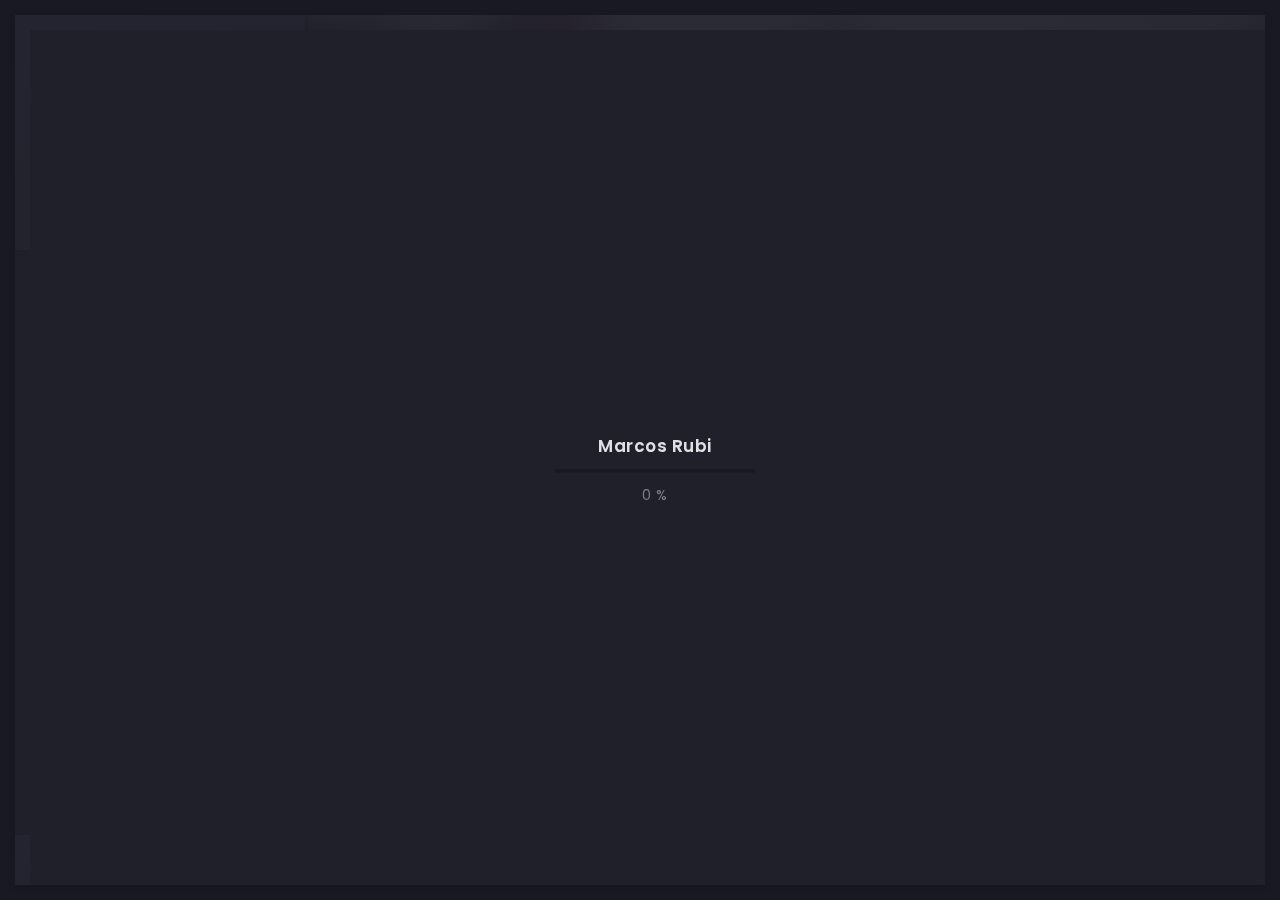
<file: index.html>
<!doctype html>
<html lang="es">

<head>
    <!-- Required meta tags -->
    <meta charset="utf-8">
    <meta name="viewport" content="width=device-width, initial-scale=1, shrink-to-fit=no">
    <!-- color of address bar in mobile browser -->
    <meta name="theme-color" content="#2B2B35">
    <!-- favicon  -->
    <link rel="shortcut icon" href="img/thumbnail.ico" type="image/x-icon">
    <!-- bootstrap css -->
    <link rel="stylesheet" href="css/plugins/bootstrap.min.css">
    <!-- font awesome css -->
    <link rel="stylesheet" href="css/plugins/font-awesome.min.css">
    <!-- swiper css -->
    <link rel="stylesheet" href="css/plugins/swiper.min.css">
    <!-- fancybox css -->
    <link rel="stylesheet" href="css/plugins/fancybox.min.css">
    <!-- main css -->
    <link rel="stylesheet" href="css/style.css">
    <!-- Color Green -->
    <link rel="stylesheet" href="css/color-3.css">

    <title>Portafolio</title>
</head>

<body>

    <!-- app -->
    <div class="art-app art-app-onepage">

        <!-- mobile top bar -->
        <div class="art-mobile-top-bar"></div>

        <!-- app wrapper -->
        <div class="art-app-wrapper">

            <!-- app container end -->
            <div class="art-app-container">

                <!-- info bar -->
                <div class="art-info-bar">

                    <!-- menu bar frame -->
                    <div class="art-info-bar-frame">

                        <!-- info bar header -->
                        <div class="art-info-bar-header">
                            <!-- info bar button -->
                            <a class="art-info-bar-btn" href="#.">
                                <!-- icon -->
                                <i class="fas fa-ellipsis-v"></i>
                            </a>
                            <!-- info bar button end -->
                        </div>
                        <!-- info bar header end -->

                        <!-- info bar header -->
                        <div class="art-header">
                            <!-- avatar -->
                            <div class="art-avatar">
                                <a data-fancybox="avatar" href="img/face-1.jpg" class="art-avatar-curtain">
                                    <img src="img/face.jpg" alt="avatar">
                                    <i class="fas fa-expand"></i>
                                </a>
                                <!-- available -->
                                <div class="art-lamp-light">
                                    <!-- add class 'art-not-available' if not available-->
                                    <div class="art-available-lamp"></div>
                                </div>
                            </div>
                            <!-- avatar end -->
                            <!-- name -->
                            <h5 class="art-name mb-10">Marcos Rubi</h5>
                            <!-- post -->
                            <div class="art-sm-text">Desarrollador Font-End, <br>Diseñador Gr&aacute;fico. </div>
                        </div>
                        <!-- info bar header end -->

                        <!-- scroll frame -->
                        <div id="scrollbar2" class="art-scroll-frame">

                            <!-- info bar about -->
                            <div class="art-table p-15-15">
                                <h4><i class="fas fa-info-circle"></i> Informaci&oacute;n</h4><br>
                                <!-- about text -->
                                <ul>
                                    <!-- edad -->
                                    <li>
                                        <h6>Edad:</h6><span>29 Años</span>
                                    </li>
                                    <!-- Phone -->
                                    <li>
                                        <h6>Celular:</h6><span><a href="https://api.whatsapp.com/send?phone=+50672010429&text=Hola,%20Solicito%20informaci%C3%B3n." target="_blank">7201-0429</a></span>
                                    </li>
                                    <!-- pais -->
                                    <li>
                                        <h6>Origen:</h6><span>Nicaragua</span>
                                    </li>
                                    <!-- ciudad -->
                                    <li>
                                        <h6>Ciudad de origen:</h6><span>Le&oacute;n</span>
                                    </li>
                                    <!-- Email -->
                                    <li>
                                        <h6>Email:</h6><span><a href="mailto:markrubi2@gmail.com"> markrubi2@gmail.com</a></span>
                                    </li>
                                </ul>
                            </div>
                            <!-- info bar about end -->

                            <!-- divider -->
                            <div class="art-ls-divider"></div>

                            <!-- language skills -->
                            <div class="art-lang-skills p-30-15">
                                <h4>Idioma</h4><br>

                                <!-- skill -->
                                <div class="art-lang-skills-item">
                                    <div id="circleprog1" class="art-cirkle-progress"></div>
                                    <!-- title -->
                                    <h6>Ingles</h6>
                                </div>
                                <!-- skill end -->

                                <!-- skill -->
                                <!-- <div class="art-lang-skills-item">
                                    <div id="circleprog2" class="art-cirkle-progress"></div> -->
                                <!-- title -->
                                <!-- <h6>Ingles</h6>
                                </div> -->
                                <!-- skill end -->

                                <!-- skill -->
                                <!--  <div class="art-lang-skills-item">
                                    <div id="circleprog3" class="art-cirkle-progress"></div> -->
                                <!-- title -->
                                <!--  <h6>Spanish</h6>
                                </div> -->
                                <!-- skill end -->

                            </div>
                            <!-- language skills end -->

                            <!-- divider -->
                            <div class="art-ls-divider"></div><br>
                            <h4>Aptitudes</h4>
                            <ul class="art-knowledge-list p-15-0">
                                <!-- list item -->
                                <li>Liderazgo.</li>
                                <!-- list item -->
                                <li>Trabajo en equipo.</li>
                                <!-- list item -->
                                <li>Comunicaci&oacute;n escrita.</li>
                                <!-- list item -->
                                <li>&Eacute;tica de trabajo.</li>
                                <li>Iniciativa</li>
                            </ul>

                            <!-- divider -->
                            <div class="art-ls-divider"></div>

                            <!-- hard skills -->
                            <div class="art-hard-skills p-30-15">
                                <h4>Habilidades</h4><br>
                                <ul class="art-knowledge-list p-15-0">
                                    <!-- Title -->
                                    <h6>Diseño</h6><br>
                                    <!-- list item -->
                                    <li>Photoshop</li>
                                    <!-- list item -->
                                    <li>Illustrator</li>
                                    <!-- list item -->
                                    <li>Premiere Pro</li>
                                    <!-- list item -->
                                    <li>After Effect</li>
                                    <!-- list item -->
                                    <li>Storyline 360</li>
                                    <!-- Title -->
                                    <br>
                                    <h6>Web</h6><br>
                                    <!-- list item -->
                                    <li>html5</li>
                                    <!-- list item -->
                                    <li>Css</li>
                                    <!-- list item -->
                                    <li>Js</li>
                                    <!-- list item -->
                                    <li>bootstrap</li>
                                    <!-- list item -->
                                    <li>Wordpress</li>
                                    <!-- list item -->
                                    <li>Woocommerce</li>
                                    <!-- list item -->
                                    <li>Moodle LMS</li>
                                    <!-- list item -->
                                    <li>Canvas LMS</li>
                                </ul>

                            </div>
                            <!-- language skills end -->

                            <!-- divider -->
                            <div class="art-ls-divider"></div>
                            <div class="art-table p-15-15">
                                <h4>Referencias</h4><br>
                                <!-- Ref#1 -->
                                <ul>
                                    <!-- edad -->
                                    <li>
                                        <h6>Nombre:</h6><span>Daniel López</span>
                                    </li>
                                    <!-- Phone -->
                                    <li>
                                        <h6>Profesion:</h6><span>Dir. de Carrera RI</span>
                                    </li>
                                    <!-- pais -->
                                    <li>
                                        <h6>Tel&eacute;fono:</h6><span>8315 - 3462</span>
                                    </li>
                                    <!-- Email -->
                                    <li>
                                        <h6>Email:</h6><span><a href="mailto:daniel.lopez@ulatina.cr">daniel.lopez@ulatina.cr</a></span>
                                    </li>
                                </ul>
                                <br>
                                <div class="art-ls-divider"></div><br>
                                <!-- Ref#1 -->
                                <ul>
                                    <!-- edad -->
                                    <li>
                                        <h6>Nombre:</h6><span>Mariangeles Gavarrete</span>
                                    </li>
                                    <!-- Phone -->
                                    <li>
                                        <h6>Profesion:</h6><span>Msc. Marketing Digital</span>
                                    </li>
                                    <!-- pais -->
                                    <li>
                                        <h6>Tel&eacute;fono:</h6><span>7190 - 1081</span>
                                    </li>
                                    <!-- Email -->
                                    <li>
                                        <h6>Email:</h6><span style="font-size: 10px;"><a href="mailto:mariangelesgavarrete@yahoo.es"> mariangelesgavarrete@yahoo.es</a></span>
                                    </li>
                                </ul>
                            </div>


                            <!-- links frame -->
                            <div class="art-links-frame p-15-15">

                                <!-- download cv button -->
                                <!-- <a href="files/cv.txt" class="art-link" download>Download cv <i class="fas fa-download"></i></a> -->

                            </div>
                            <!-- links frame end -->

                        </div>
                        <!-- scroll frame end -->

                        <!-- sidebar social -->
                        <div class="art-ls-social">
                            <!-- social link -->
                            <a href="https://www.facebook.com/markrubi27" target="_blank"><i class="fab fa-facebook-f"></i></a>
                            <!-- social link -->
                            <a href="https://www.linkedin.com/in/markrubi26/" target="_blank"><i class="fab fa-linkedin-in"></i></a>
                            <!-- social link -->
                            <a href="https://www.behance.net/marcosrubi" target="_blank"><i class="fab fa-behance"></i></a>
                            <!-- social link -->
                            <a href="https://github.com/Mrk2016" target="_blank"><i class="fab fa-github-alt"></i></a>
                        </div>
                        <!-- sidebar social end -->

                    </div>
                    <!-- menu bar frame end -->

                </div>
                <!-- info bar end -->

                <!-- content -->
                <div class="art-content">

                    <!-- curtain -->
                    <div class="art-curtain"></div>

                    <!-- top background -->
                    <div class="art-top-bg" style="background-image: url(img/bg.jpg)">
                        <!-- overlay -->
                        <div class="art-top-bg-overlay"></div>
                        <!-- overlay end -->
                    </div>
                    <!-- top background end -->

                    <!-- swup container -->
                    <div class="transition-fade" id="swup">

                        <!-- scroll frame -->
                        <div id="scrollbar" class="art-scroll-frame">

                            <!-- container -->
                            <div class="container-fluid">

                                <!-- row -->
                                <div class="row p-60-0 p-lg-30-0 p-md-15-0">
                                    <!-- col -->
                                    <div class="col-lg-12">

                                        <!-- banner -->
                                        <div class="art-a art-banner" style="background-image: url(img/bg.jpg)">
                                            <!-- banner back -->
                                            <div class="art-banner-back"></div>
                                            <!-- banner dec -->
                                            <div class="art-banner-dec"></div>
                                            <!-- banner overlay -->
                                            <div class="art-banner-overlay">
                                                <!-- main title -->
                                                <div class="art-banner-title">
                                                    <!-- title -->
                                                    <h1 class="mb-15">Portafolio <br>virtual</h1>
                                                    <!-- suptitle -->
                                                    <div class="art-lg-text art-code mb-25">&lt;<i>code</i>&gt; Creaci&oacute;n de <span class="txt-rotate" data-period="2000" data-rotate='[ "Sitios web.", "Tiendas en linea con Wordpress y Woocommerce.", "Plataformas Educativas con Moodle y Canvas.", "Branding de marca." ]'></span>&lt;/<i>code</i>&gt;</div>
                                                    <div class="art-buttons-frame">
                                                        <!-- button -->
                                                        <a href="files/cv.pdf" target="_blank" class="art-btn art-btn-md"><span>Descargar CV <i class="fas fa-download"></i></span></a>
                                                        <!-- button -->
                                                        <!-- <a href="#." class="art-link art-white-link art-w-chevron">Hire me</a> -->
                                                    </div>
                                                </div>
                                                <!-- main title end -->
                                                <!-- photo -->
                                                <img src="img/face-4.png" class="art-banner-photo" alt="Marcos Rubi">
                                            </div>
                                            <!-- banner overlay end -->
                                        </div>
                                        <!-- banner end -->

                                    </div>
                                    <!-- col end -->
                                </div>
                                <!-- row end -->

                            </div>
                            <!-- container end -->

                            <!-- container -->
                            <div class="container-fluid">

                                <!-- row -->
                                <div class="row p-30-0">

                                    <!-- col -->
                                    <div class="col-md-4 col-6">

                                        <!-- couner frame -->
                                        <div class="art-counter-frame">
                                            <!-- counter -->
                                            <div class="art-counter-box">
                                                <!-- counter number -->
                                                <span class="art-counter">6</span><span class="art-counter-plus">+</span>
                                            </div>
                                            <!-- counter end -->
                                            <!-- title -->
                                            <h6>Años de experiencia</h6>
                                        </div>
                                        <!-- couner frame end -->

                                    </div>
                                    <!-- col end -->

                                    <!-- col -->
                                    <div class="col-md-4 col-6">

                                        <!-- couner frame -->
                                        <div class="art-counter-frame">
                                            <!-- counter -->
                                            <div class="art-counter-box">
                                                <!-- counter number -->
                                                <span class="art-counter">15</span><span class="art-counter-plus">+</span>
                                            </div>
                                            <!-- counter end -->
                                            <!-- title -->
                                            <h6>Proyectos realizados</h6>
                                        </div>
                                        <!-- couner frame end -->

                                    </div>
                                    <!-- col end -->

                                    <!-- col -->
                                    <div class="col-md-4 col-6">

                                        <!-- couner frame -->
                                        <div class="art-counter-frame">
                                            <!-- counter -->
                                            <div class="art-counter-box">
                                                <!-- counter number -->
                                                <span class="art-counter">6</span>
                                            </div>
                                            <!-- counter end -->
                                            <!-- title -->
                                            <h6>Empresas Satisfechas</h6>
                                        </div>
                                        <!-- couner frame end -->

                                    </div>
                                    <!-- col end -->


                                </div>
                                <!-- row end -->

                            </div>
                            <!-- container end -->

                            <!-- container -->
                            <div class="container-fluid">

                                <!-- row -->
                                <div class="row">

                                    <!-- col -->
                                    <div class="col-lg-12">

                                        <!-- section title -->
                                        <div class="art-section-title">
                                            <!-- title frame -->
                                            <div class="art-title-frame">
                                                <!-- title -->
                                                <h4><i class="fas fa-user"></i> Mis Servicios</h4>
                                            </div>
                                            <!-- title frame end -->
                                        </div>
                                        <!-- section title end -->

                                    </div>
                                    <!-- col end -->

                                    <!-- col -->
                                    <div class="col-lg-4 col-md-6">

                                        <!-- service -->
                                        <div class="art-a art-service-icon-box">
                                            <!-- service content -->
                                            <div class="art-service-ib-content">
                                                <!-- title -->
                                                <h5 class="mb-15">Desarrollo Web</h5>
                                                <!-- text -->
                                                <div class="mb-15">Creacion de sitios web dinamicos y adaptables a multiples dispositivos a traves de leguajes html, css, js o CMS.</div>
                                                <!-- button -->
                                                <!-- <div class="art-buttons-frame"><a href="#." class="art-link art-color-link art-w-chevron">Order now</a></div> -->
                                            </div>
                                            <!-- service content end -->
                                        </div>
                                        <!-- service end -->

                                    </div>
                                    <!-- col end -->

                                    <!-- col -->
                                    <div class="col-lg-4 col-md-6">

                                        <!-- service -->
                                        <div class="art-a art-service-icon-box">
                                            <!-- service content -->
                                            <div class="art-service-ib-content">
                                                <!-- title -->
                                                <h5 class="mb-15">Desarrrollo de ecommerce</h5>
                                                <!-- text -->
                                                <div class="mb-15">Tiendas en linea de ecommerce para emprendedores, empresar o negocios a base wordpress y Woocommerce.</div>
                                                <!-- button -->
                                                <!-- <div class="art-buttons-frame"><a href="#." class="art-link art-color-link art-w-chevron">Order now</a></div> -->
                                            </div>
                                            <!-- service content end -->
                                        </div>
                                        <!-- service end -->

                                    </div>
                                    <!-- col end -->

                                    <!-- col -->
                                    <div class="col-lg-4 col-md-6">

                                        <!-- service -->
                                        <div class="art-a art-service-icon-box">
                                            <!-- service content -->
                                            <div class="art-service-ib-content">
                                                <!-- title -->
                                                <h5 class="mb-15">Desarrollo y consultoria Elearning</h5>
                                                <!-- text -->
                                                <div class="mb-15">Creaci&oacute;n y Consultoria de proyectos formativos de plataformas Moodle y canvas a la medida.</div>
                                                <!-- button -->
                                                <!-- <div class="art-buttons-frame"><a href="#." class="art-link art-color-link art-w-chevron">Order now</a></div> -->
                                            </div>
                                            <!-- service content end -->
                                        </div>
                                        <!-- service end -->

                                    </div>
                                    <!-- col end -->

                                    <!-- col -->
                                    <div class="col-lg-4 col-md-6">

                                        <!-- service -->
                                        <div class="art-a art-service-icon-box">
                                            <!-- service content -->
                                            <div class="art-service-ib-content">
                                                <!-- title -->
                                                <h5 class="mb-15">Creaci&oacute;n de contenido Elearnig</h5>
                                                <!-- text -->
                                                <div class="mb-15">Creacion de contido interactivo Scorm para plataformas educativas tanto para moodle y canvas.</div>
                                                <!-- button -->
                                                <!-- <div class="art-buttons-frame"><a href="#." class="art-link art-color-link art-w-chevron">Order now</a></div> -->
                                            </div>
                                            <!-- service content end -->
                                        </div>
                                        <!-- service end -->

                                    </div>
                                    <!-- col end -->

                                    <!-- col -->
                                    <div class="col-lg-4 col-md-6">

                                        <!-- service -->
                                        <div class="art-a art-service-icon-box">
                                            <!-- service content -->
                                            <div class="art-service-ib-content">
                                                <!-- title -->
                                                <h5 class="mb-15">Diseño Gr&aacute;fico</h5>
                                                <!-- text -->
                                                <div class="mb-15">Elavoraci&oacute;n, creaci&oacute;n de identidad de marca y linea gr&aacute;fica corporativa para empresas o proyectos web.</div>
                                                <!-- button -->
                                                <!-- <div class="art-buttons-frame"><a href="#." class="art-link art-color-link art-w-chevron">Order now</a></div> -->
                                            </div>
                                            <!-- service content end -->
                                        </div>
                                        <!-- service end -->



                                    </div>
                                    <!-- col end -->

                                    <!-- col -->
                                    <div class="col-lg-4 col-md-6">

                                        <!-- service -->
                                        <div class="art-a art-service-icon-box">
                                            <!-- service content -->
                                            <div class="art-service-ib-content">
                                                <!-- title -->
                                                <h5 class="mb-15">Edici&oacute;n de video</h5>
                                                <!-- text -->
                                                <div class="mb-15">Elavoraci&oacute; de videos intro de logotipos, slideshow de imagenes y animaciones en after effect con motion graphic.</div>
                                                <!-- button -->
                                                <!-- <div class="art-buttons-frame"><a href="#." class="art-link art-color-link art-w-chevron">Order now</a></div> -->
                                            </div>
                                            <!-- service content end -->
                                        </div>
                                        <!-- service end -->



                                    </div>
                                    <!-- col end -->

                                </div>
                                <!-- row end -->

                            </div>
                            <!-- container end -->

                            <!-- container -->
                            <div class="container-fluid">

                                <!-- row -->
                                <div class="row">

                                    <!-- col -->
                                    <div class="col-lg-6">

                                        <!-- section title -->
                                        <div class="art-section-title">
                                            <!-- title frame -->
                                            <div class="art-title-frame">
                                                <!-- title -->
                                                <h4><i class="fas fa-graduation-cap"></i> Educaci&oacute;n</h4>
                                            </div>
                                            <!-- title frame end -->
                                        </div>
                                        <!-- section title end -->

                                        <!-- timeline -->
                                        <div class="art-timeline art-gallery" id="history">
                                            <div class="art-timeline-item">
                                                <div class="art-timeline-mark-light"></div>
                                                <div class="art-timeline-mark"></div>

                                                <div class="art-a art-timeline-content">
                                                    <div class="art-card-header">
                                                        <div class="art-left-side">
                                                            <h5>Educaci&oacute;n secundaria</h5>
                                                            <div class="art-el-suptitle mb-15">Bachillerato scundario</div>
                                                        </div>
                                                        <div class="art-right-side">
                                                            <span class="art-date" style="color: ivory;">2003 - 2008</span>
                                                        </div>
                                                    </div>

                                                    <p>Graduado del colegio calasanz Le&oacute;n - Nicaragua</p>
                                                    <a data-fancybox="diplome" href="files/Mep.jpg" class="art-link art-color-link art-w-chevron">Titulo</a>
                                                </div>
                                            </div>

                                            <div class="art-timeline-item">
                                                <div class="art-timeline-mark-light"></div>
                                                <div class="art-timeline-mark"></div>

                                                <div class="art-a art-timeline-content">
                                                    <div class="art-card-header">
                                                        <div class="art-left-side">
                                                            <h5>Carrera Universitaria</h5>
                                                            <div class="art-el-suptitle mb-15">Ingenieria Inform&aacute;tica</div>
                                                        </div>
                                                        <div class="art-right-side">
                                                            <span class="art-date" style="color: ivory;">2009 - 2015</span>
                                                        </div>
                                                    </div>
                                                    <div>Egresado de la Carrera de Ingeniera en Sistemas de Información</div><br>
                                                    <a data-fancybox="diplome" href="files/Ing.jpg" class="art-link art-color-link art-w-chevron">Titulo</a>
                                                </div>
                                            </div>

                                            <div class="art-timeline-item">
                                                <div class="art-timeline-mark-light"></div>
                                                <div class="art-timeline-mark"></div>

                                                <div class="art-a art-timeline-content">
                                                    <div class="art-card-header">
                                                        <div class="art-left-side">
                                                            <h5>Maestria</h5>
                                                            <div class="art-el-suptitle mb-15">Maestria acad&eacute;mica</div>
                                                        </div>
                                                        <div class="art-right-side">
                                                            <span class="art-date" style="color: ivory;">2017 - 2018</span>
                                                        </div>
                                                    </div>
                                                    <p>Master en Desarrollo y Gestión de Plataformas Elearning</p>
                                                    <a data-fancybox="diplome" href="files/MSc.jpg" class="art-link art-color-link art-w-chevron">Titulo</a>
                                                </div>

                                            </div>

                                            <!-- <div class="art-timeline-item">
                                                <div class="art-timeline-mark-light"></div>
                                                <div class="art-timeline-mark"></div>

                                                <div class="art-a art-timeline-content">
                                                    <div class="art-card-header">
                                                        <div class="art-left-side">
                                                            <h5>Title of section 1</h5>
                                                            <div class="art-el-suptitle mb-15">Template author</div>
                                                        </div>
                                                        <div class="art-right-side">
                                                            <span class="art-date">jan 2018 - may 2020</span>
                                                        </div>
                                                    </div>
                                                    <p>Ipsum dolor sit amet, consectetur adipisicing elit. Iusto, optio, dolorum provident rerum.</p>
                                                    <a data-fancybox="diplome" href="files/certificate.jpg" class="art-link art-color-link art-w-chevron">Certificate</a>
                                                </div>

                                            </div> -->

                                        </div>
                                        <!-- timeline end -->

                                    </div>
                                    <div class="col-lg-6">

                                        <!-- section title -->
                                        <div class="art-section-title">
                                            <!-- title frame -->
                                            <div class="art-title-frame">
                                                <!-- title -->
                                                <h4><i class="fas fa-briefcase"></i> Experiencia Laboral</h4>
                                            </div>
                                            <!-- title frame end -->
                                        </div>
                                        <!-- section title end -->

                                        <!-- timeline -->
                                        <div class="art-timeline">

                                            <div class="art-timeline-item">
                                                <div class="art-timeline-mark-light"></div>
                                                <div class="art-timeline-mark"></div>


                                                <div class="art-a art-timeline-content">
                                                    <div class="art-card-header">
                                                        <div class="art-left-side">
                                                            <h5>Rapifoto</h5>
                                                            <div class="art-el-suptitle mb-15">Pr&aacute;cticas Profesionales</div>
                                                        </div>
                                                        <div class="art-right-side">
                                                            <span class="art-date" style="color: ivory;">Jul 2012 - Sept 2012</span>
                                                        </div>
                                                    </div>
                                                    <p>&Aacute;rea de atención al cliente y manejo de programa de diseño y fotograf&iacute;a.</p>
                                                </div>
                                            </div>

                                            <div class="art-timeline-item">
                                                <div class="art-timeline-mark-light"></div>
                                                <div class="art-timeline-mark"></div>


                                                <div class="art-a art-timeline-content">
                                                    <div class="art-card-header">
                                                        <div class="art-left-side">
                                                            <h5>Arte Digital</h5>
                                                            <div class="art-el-suptitle mb-15">Pr&aacute;cticas Profesionales</div>
                                                        </div>
                                                        <div class="art-right-side">
                                                            <span class="art-date" style="color: ivory;">Ene 2014 - Mar 2014</span>
                                                        </div>
                                                    </div>
                                                    <p>Área de Diseño Gráfico y atención al cliente</p>
                                                    <!-- <a data-fancybox="recommendation" href="#art-recomendation-popup-1" class="art-link art-color-link art-w-chevron">Recommendation</a> -->
                                                </div>

                                                <!-- popup -->
                                                <div class="art-recomendation-popup" style="display: none;" id="art-recomendation-popup-1">

                                                    <!-- testimonial -->
                                                    <div class="art-a art-testimonial">
                                                        <!-- testimonial body -->
                                                        <div class="testimonial-body">
                                                            <!-- photo -->
                                                            <img class="art-testimonial-face" src="img/testimonials/face-3.jpg" alt="face">
                                                            <!-- name -->
                                                            <h5>Paul Trueman</h5>
                                                            <div class="art-el-suptitle mb-15">Template author</div>
                                                            <!-- text -->
                                                            <div class="mb-15">Working with Artur has been a pleasure. Better yet - I alerted them of a minor issue before going to sleep. The issue was fixed the next morning. I couldn't ask for better support. Thank you
                                                                Artur! This is easily a 5 star freelancer.</div>
                                                        </div>
                                                        <!-- testimonial body end -->
                                                        <!-- testimonial footer -->
                                                        <div class="art-testimonial-footer">
                                                            <div class="art-left-side">
                                                                <!-- star rate -->
                                                                <ul class="art-star-rate">
                                                                    <li><i class="fas fa-star"></i></li>
                                                                    <li><i class="fas fa-star"></i></li>
                                                                    <li><i class="fas fa-star"></i></li>
                                                                    <li><i class="fas fa-star"></i></li>
                                                                    <li><i class="fas fa-star"></i></li>
                                                                </ul>
                                                                <!-- star rate end -->
                                                            </div>
                                                            <div class="art-right-side">

                                                            </div>
                                                        </div>
                                                        <!-- testimonial footer end -->
                                                    </div>
                                                    <!-- testimonial end -->

                                                </div>
                                                <!-- popup end -->

                                            </div>

                                            <div class="art-timeline-item">
                                                <div class="art-timeline-mark-light"></div>
                                                <div class="art-timeline-mark"></div>

                                                <div class="art-a art-timeline-content">
                                                    <div class="art-card-header">
                                                        <div class="art-left-side">
                                                            <h5>Universidad UCAN</h5>
                                                            <div class="art-el-suptitle mb-15">Comunity Manager</div>
                                                        </div>
                                                        <div class="art-right-side">
                                                            <span class="art-date" style="color: ivory;">Ago 2016 - May 2018</span>
                                                        </div>
                                                    </div>
                                                    <p>Atención al cliente a travez de redes sociales, sitio web e email marketing</p>
                                                    <!-- <a data-fancybox="recommendation" href="#art-recomendation-popup-2" class="art-link art-color-link art-w-chevron">Recommendation</a> -->
                                                </div>

                                                <!-- popup -->
                                                <div class="art-recomendation-popup" style="display: none;" id="art-recomendation-popup-2">

                                                    <!-- testimonial -->
                                                    <div class="art-a art-testimonial">
                                                        <!-- testimonial body -->
                                                        <div class="testimonial-body">
                                                            <!-- photo -->
                                                            <img class="art-testimonial-face" src="img/testimonials/face-4.jpg" alt="face">
                                                            <!-- name -->
                                                            <h5>Paul Trueman</h5>
                                                            <div class="art-el-suptitle mb-15">Template author</div>
                                                            <!-- text -->
                                                            <div class="mb-15">Working with Artur has been a pleasure. Better yet - I alerted them of a minor issue before going to sleep. The issue was fixed the next morning. I couldn't ask for better support. Thank you
                                                                Artur! This is easily a 5 star freelancer.</div>
                                                        </div>
                                                        <!-- testimonial body end -->
                                                        <!-- testimonial footer -->
                                                        <div class="art-testimonial-footer">
                                                            <div class="art-left-side">
                                                                <!-- star rate -->
                                                                <ul class="art-star-rate">
                                                                    <li><i class="fas fa-star"></i></li>
                                                                    <li><i class="fas fa-star"></i></li>
                                                                    <li><i class="fas fa-star"></i></li>
                                                                    <li><i class="fas fa-star"></i></li>
                                                                    <li><i class="fas fa-star"></i></li>
                                                                </ul>
                                                                <!-- star rate end -->
                                                            </div>
                                                            <div class="art-right-side">

                                                            </div>
                                                        </div>
                                                        <!-- testimonial footer end -->
                                                    </div>
                                                    <!-- testimonial end -->

                                                </div>
                                                <!-- popup end -->

                                            </div>

                                            <div class="art-timeline-item">
                                                <div class="art-timeline-mark-light"></div>
                                                <div class="art-timeline-mark"></div>

                                                <div class="art-a art-timeline-content">
                                                    <div class="art-card-header">
                                                        <div class="art-left-side">
                                                            <h5>Universidad UCAN</h5>
                                                            <div class="art-el-suptitle mb-15">Dir. &aacute;rea entornos virtuales de aprendizaje</div>
                                                        </div>
                                                        <div class="art-right-side">
                                                            <span class="art-date" style="color: ivory;">jun 2018 - Ago 2019</span>
                                                        </div>
                                                    </div>
                                                    <p>Manejo de personal, Desarrollo, programación y administración de campus virtuales con moodle</p>
                                                    <!-- <a data-fancybox="recommendation" href="#art-recomendation-popup-3" class="art-link art-color-link art-w-chevron">Recommendation</a> -->
                                                </div>

                                                <!-- popup -->
                                                <div class="art-recomendation-popup" style="display: none;" id="art-recomendation-popup-3">

                                                    <!-- testimonial -->
                                                    <div class="art-a art-testimonial">
                                                        <!-- testimonial body -->
                                                        <div class="testimonial-body">
                                                            <!-- photo -->
                                                            <img class="art-testimonial-face" src="img/testimonials/face-2.jpg" alt="face">
                                                            <!-- name -->
                                                            <h5>Paul Trueman</h5>
                                                            <div class="art-el-suptitle mb-15">Template author</div>
                                                            <!-- text -->
                                                            <div class="mb-15">Working with Artur has been a pleasure. Better yet - I alerted them of a minor issue before going to sleep. The issue was fixed the next morning. I couldn't ask for better support. Thank you
                                                                Artur! This is easily a 5 star freelancer.</div>
                                                        </div>
                                                        <!-- testimonial body end -->
                                                        <!-- testimonial footer -->
                                                        <div class="art-testimonial-footer">
                                                            <div class="art-left-side">
                                                                <!-- star rate -->
                                                                <ul class="art-star-rate">
                                                                    <li><i class="fas fa-star"></i></li>
                                                                    <li><i class="fas fa-star"></i></li>
                                                                    <li><i class="fas fa-star"></i></li>
                                                                    <li><i class="fas fa-star"></i></li>
                                                                    <li class="art-empty-item"><i class="fas fa-star"></i></li>
                                                                </ul>
                                                                <!-- star rate end -->
                                                            </div>
                                                            <div class="art-right-side">

                                                            </div>
                                                        </div>
                                                        <!-- testimonial footer end -->
                                                    </div>
                                                    <!-- testimonial end -->

                                                </div>
                                                <!-- popup end -->

                                            </div>

                                            <div class="art-timeline-item">
                                                <div class="art-timeline-mark-light"></div>
                                                <div class="art-timeline-mark"></div>

                                                <div class="art-a art-timeline-content">
                                                    <div class="art-card-header">
                                                        <div class="art-left-side">
                                                            <h5>UCAN ONLINE UNIVERSITY</h5>
                                                            <div class="art-el-suptitle mb-15">Dir. de plataformas Ecommerce y LMS</div>
                                                        </div>
                                                        <div class="art-right-side">
                                                            <span class="art-date" style="color: ivory;">Sept 2019 - Actualidad</span>
                                                        </div>
                                                    </div>
                                                    <p>Desarrollo de tienda totalmente en virtual con wordpress y woocommerce para cursos y capacitaciones en linea.</p>
                                                    <!-- <a data-fancybox="recommendation" href="#art-recomendation-popup-2" class="art-link art-color-link art-w-chevron">Recommendation</a> -->
                                                </div>

                                            </div>
                                            <!-- timeline end -->

                                        </div>
                                        <!-- col end -->

                                    </div>
                                    <!-- row end -->

                                </div>
                                <!-- container end -->

                                <!-- container -->
                                <div class="container-fluid">

                                    <!-- row -->
                                    <div class="row p-30-0">

                                        <!-- col -->
                                        <div class="col-lg-12">

                                            <!-- section title -->
                                            <div class="art-section-title">
                                                <!-- title frame -->
                                                <div class="art-title-frame">
                                                    <!-- title -->
                                                    <h4><i class="fas fa-building"></i> Trabajos</h4>
                                                </div>
                                                <!-- title frame end -->
                                                <!-- right frame -->
                                                <div class="art-right-frame">
                                                    <!-- filter -->
                                                    <div class="art-filter">
                                                        <!-- filter link -->
                                                        <a href="#" data-filter="*" class="art-link art-current">Todas las categorias</a>
                                                        <!-- filter link -->
                                                        <a href="#" data-filter=".webTemplates" class="art-link">Diseño web</a>
                                                        <!-- filter link -->
                                                        <a href="#" data-filter=".logos" class="art-link">Diseño Gr&aacute;fico</a>
                                                        <!-- filter link -->
                                                        <a href="#" data-filter=".drawings" class="art-link">Moodle</a>
                                                        <!-- filter link -->
                                                        <a href="#" data-filter=".ui" class="art-link">Contenido E-learning</a>
                                                    </div>
                                                    <!-- filter end -->
                                                </div>
                                                <!-- right frame end -->
                                            </div>
                                            <!-- section title end -->

                                        </div>
                                        <!-- col end -->

                                        <div class="art-grid art-grid-3-col art-gallery" id="swupMenu">

                                            <!-- grid item -->
                                            <div class="art-grid-item webTemplates">
                                                <!-- grid item frame -->
                                                <a data-fancybox="gallery" href="img/works/original-size/Web-Design.jpg" class="art-a art-portfolio-item-frame art-square">
                                                    <!-- img -->
                                                    <img src="img/works/thumbnail/Web-Design.jpg" alt="item">
                                                    <!-- zoom icon -->
                                                    <span class="art-item-hover"><i class="fas fa-expand"></i></span>
                                                </a>
                                                <!-- grid item frame end -->
                                                <!-- description -->
                                                <div class="art-item-description">
                                                    <!-- title -->
                                                    <h5 class="mb-15">Ecommerce</h5>
                                                    <div class="mb-15">Sitio web ecommerce de cursos en linea</div>
                                                    <!-- button -->
                                                    <a href="nav/work1.html" class="art-link art-color-link art-w-chevron">Ver proyecto</a>
                                                </div>
                                                <!-- description end -->

                                            </div>
                                            <!-- grid item end -->

                                            <!-- grid item -->
                                            <div class="art-grid-item logos">
                                                <!-- grid item frame -->
                                                <a data-fancybox="gallery" href="img/works/original-size/portada.jpg" class="art-a art-portfolio-item-frame art-square">
                                                    <!-- img -->
                                                    <img src="img/works/thumbnail/portada.jpg" alt="item">
                                                    <!-- zoom icon -->
                                                    <span class="art-item-hover"><i class="fas fa-expand"></i></span>
                                                </a>
                                                <!-- grid item frame end -->
                                                <!-- description -->
                                                <div class="art-item-description">
                                                    <!-- title -->
                                                    <h5 class="mb-15">Plataforma Elearnig</h5>
                                                    <div class="mb-15">Plataformas educativas y desarrollo de contenido</div>
                                                    <!-- button -->
                                                    <a href="nav/work2.html" class="art-link art-color-link art-w-chevron">Ver proyecto</a>
                                                </div>
                                                <!-- description end -->

                                            </div>
                                            <!-- grid item end -->

                                            <!-- grid item -->
                                            <div class="art-grid-item drawings">
                                                <!-- grid item frame -->
                                                <a data-fancybox="gallery" href="img/works/original-size/3.jpg" class="art-a art-portfolio-item-frame art-square">
                                                    <!-- img -->
                                                    <img src="img/works/thumbnail/3.jpg" alt="item">
                                                    <!-- zoom icon -->
                                                    <span class="art-item-hover"><i class="fas fa-expand"></i></span>
                                                </a>
                                                <!-- grid item frame end -->
                                                <!-- description -->
                                                <div class="art-item-description">
                                                    <!-- title -->
                                                    <h5 class="mb-15">Diseño Gr&aacute;fico</h5>
                                                    <div class="mb-15">Creacion de artes gr&aacute;ficos para publicidad, marketing o web</div>
                                                    <!-- button -->
                                                    <a href="nav/work3.html" class="art-link art-color-link art-w-chevron">Ver proyecto</a>
                                                </div>
                                                <!-- description end -->

                                            </div>
                                            <!-- grid item end -->

                                        </div>

                                    </div>
                                    <!-- row end -->

                                </div>
                                <!-- container end -->


                                <!-- container -->

                                <!-- container end -->

                                <!-- container -->
                                <div class="container-fluid">

                                    <!-- row -->
                                    <div class="row p-30-0">

                                        <!-- col -->
                                        <div class="col-lg-12">

                                            <!-- section title -->
                                            <div class="art-section-title">
                                                <!-- title frame -->
                                                <div class="art-title-frame">
                                                    <!-- title -->
                                                    <h4><i class="fas fa-id-card"></i> Informaci&oacute;n de cont&aacute;cto</h4>
                                                </div>
                                                <!-- title frame end -->
                                            </div>
                                            <!-- section title end -->

                                        </div>
                                        <!-- col end -->
                                        <!-- col -->
                                        <div class="col-lg-6">
                                            <!-- contact card -->
                                            <div class="art-a art-card">
                                                <div class="art-table p-15-15">
                                                    <ul>
                                                        <li>
                                                            <h6>Pais:</h6><span>Costa rica</span>
                                                        </li>
                                                        <li>
                                                            <h6>Ciudad:</h6><span>San jos&eacute;, Curridabat</span>
                                                        </li>

                                                        <li>
                                                            <h6>Direcci&oacute;n</h6><span>A044, Pinares, San José, 11803</span>
                                                        </li>
                                                    </ul>
                                                </div>
                                            </div>
                                            <!-- contact card end -->
                                        </div>
                                        <!-- col end -->
                                        <!-- col -->
                                        <div class="col-lg-6">
                                            <!-- contact card -->
                                            <div class="art-a art-card">
                                                <div class="art-table p-15-15">
                                                    <ul>
                                                        <li>
                                                            <h6>Email:</h6><span><a href="mailto:markrubi2@gmail.com"> markrubi2@gmail.com</a></span>
                                                        </li>
                                                        <li>
                                                            <h6>Whatsapp:</h6><span><a href="https://api.whatsapp.com/send?phone=+50672010429&text=Hola,%20Solicito%20informaci%C3%B3n." target="_blank">7201-0429</a></span>
                                                        </li>
                                                        <li>
                                                            <h6>Skype:</h6><span>markrubi02</span>
                                                        </li>
                                                    </ul>
                                                </div>
                                            </div>
                                            <!-- contact card end -->
                                        </div>
                                        <!-- col end -->
                                        <!-- col -->
                                        <!-- <div class="col-lg-4">
                                            
                                            <div class="art-a art-card">
                                                <div class="art-table p-15-15">
                                                    <ul>
                                                        <li>
                                                            <h6>Support service:</h6><span>+78 (098) 333 11 22</span>
                                                        </li>
                                                        <li>
                                                            <h6>Office:</h6><span>+78 (098) 326 11 22</span>
                                                        </li>
                                                        <li>
                                                            <h6>Personal:</h6><span>+78 (077) 114 26 53</span>
                                                        </li>
                                                    </ul>
                                                </div>
                                            </div>
                                           

                                        </div> -->
                                        <!-- col end -->

                                        <!-- col -->
                                        <div class="col-lg-12">

                                            <!-- section title -->
                                            <div class="art-section-title">
                                                <!-- title frame -->
                                                <div class="art-title-frame">
                                                    <!-- title -->
                                                    <h4><i class="fas fa-envelope"></i> Ponerse en cont&aacute;cto</h4>
                                                </div>
                                                <!-- title frame end -->
                                            </div>
                                            <!-- section title end -->

                                            <!-- contact form frame -->
                                            <div class="art-a art-card">

                                                <!-- contact form -->
                                                <form id="form" class="art-contact-form">
                                                    <!-- form field -->
                                                    <div class="art-form-field">
                                                        <!-- name input -->
                                                        <input id="name" name="name" class="art-input" type="text" placeholder="Nombre" required>
                                                        <!-- label -->
                                                        <label for="name"><i class="fas fa-user"></i></label>
                                                    </div>
                                                    <!-- form field end -->
                                                    <!-- form field -->
                                                    <div class="art-form-field">
                                                        <!-- email input -->
                                                        <input id="email" name="email" class="art-input" type="email" placeholder="Email" required>
                                                        <!-- label -->
                                                        <label for="email"><i class="fas fa-at"></i></label>
                                                    </div>
                                                    <!-- form field end -->
                                                    <!-- form field -->
                                                    <div class="art-form-field">
                                                        <!-- message textarea -->
                                                        <textarea id="message" name="text" class="art-input" placeholder="Mensaje" required></textarea>
                                                        <!-- label -->
                                                        <label for="message"><i class="far fa-envelope"></i></label>
                                                    </div>
                                                    <!-- form field end -->
                                                    <!-- button -->
                                                    <div class="art-submit-frame">
                                                        <button class="art-btn art-btn-md art-submit" type="submit"><span>Enviar mensaje</span></button>
                                                        <!-- success -->
                                                        <div class="art-success">Success <i class="fas fa-check"></i></div>
                                                    </div>
                                                </form>
                                                <!-- contact form end -->

                                            </div>
                                            <!-- contact form frame end -->

                                        </div>
                                        <!-- col end -->

                                    </div>
                                    <!-- row end -->

                                </div>
                                <!-- container end -->

                                <!-- container -->
                                <div class="container-fluid">

                                    <h4><i class="fas fa-copyright"></i> Marcas en las que he laborado</h4><br>

                                    <!-- row -->
                                    <div class="row">

                                        <!-- col -->
                                        <div class="col-6 col-lg-4">
                                            <!-- brand -->
                                            <img class="art-brand" src="img/brands/6.png" alt="brand">
                                        </div>
                                        <!-- col end -->

                                        <!-- col -->
                                        <div class="col-6 col-lg-4">
                                            <!-- brand -->
                                            <img class="art-brand" src="img/brands/4.png" alt="brand">
                                        </div>
                                        <!-- col end -->

                                        <!-- col -->
                                        <div class="col-6 col-lg-4">
                                            <!-- brand -->
                                            <img class="art-brand" src="img/brands/5.png" alt="brand">
                                        </div>
                                        <!-- col end -->

                                        <!--   
                                        <div class="col-6 col-lg-3">
                                            
                                            <img class="art-brand" src="img/brands/1.png" alt="brand">
                                        </div> -->


                                    </div>
                                    <!-- row end -->

                                </div>
                                <!-- container end -->

                                <!-- container -->
                                <div class="container-fluid">

                                    <!-- footer -->
                                    <footer>
                                        <!-- copyright -->
                                        <div>© 2021 Portafolio Todos los derechos reservados</div>
                                        <!-- author ( Please! Do not delete it. You are awesome! :) -->
                                        <div>Autor:&#160; <a href="https://www.linkedin.com/in/markrubi26/" target="_blank">Marcos Rubi</a></div>
                                    </footer>
                                    <!-- footer end -->

                                </div>
                                <!-- container end -->

                            </div>
                            <!-- scroll frame end -->

                        </div>
                        <!-- swup container end -->

                    </div>
                    <!-- content end -->

                </div>
                <!-- app container end -->

            </div>
            <!-- app wrapper end -->

            <!-- preloader -->
            <div class="art-preloader">
                <!-- preloader content -->
                <div class="art-preloader-content">
                    <!-- title -->
                    <h4>Marcos Rubi</h4>
                    <!-- progressbar -->
                    <div id="preloader" class="art-preloader-load"></div>
                </div>
                <!-- preloader content end -->
            </div>
            <!-- preloader end -->

        </div>
        <!-- app end -->
        <div id="swupMenu"></div>

        <!-- jquery js -->
        <script src="js/plugins/jquery.min.js"></script>
        <!-- anime js -->
        <script src="js/plugins/anime.min.js"></script>
        <!-- swiper js -->
        <script src="js/plugins/swiper.min.js"></script>
        <!-- progressbar js -->
        <script src="js/plugins/progressbar.min.js"></script>
        <!-- smooth scrollbar js -->
        <script src="js/plugins/smooth-scrollbar.min.js"></script>
        <!-- overscroll js -->
        <script src="js/plugins/overscroll.min.js"></script>
        <!-- typing js -->
        <script src="js/plugins/typing.min.js"></script>
        <!-- isotope js -->
        <script src="js/plugins/isotope.min.js"></script>
        <!-- fancybox js -->
        <script src="js/plugins/fancybox.min.js"></script>
        <!-- swup js -->
        <!-- <script src="js/plugins/swup.min.js"></script> -->
        <script src="js/plugins/swup.min.js"></script>

        <!-- main js -->
        <script src="js/main.js"></script>

</body>

</html>
</file>
<file: css/style.css>
/* -------------------------------------------

Name: 		Arter
Version:  1.0
Author:		Nazar Miller (millerDigitalDesign)
Portfolio:  https://themeforest.net/user/millerdigitaldesign/portfolio?ref=MillerDigitalDesign

p.s. I am available for Freelance hire (UI design, web development). mail: miller.themes@gmail.com

------------------------------------------- */


/*--------------------------------------------

1. common
      - fonts
      - text defaults
      - title defaults
      - text config
      - container
      - buttons frame
      - suptitle
      - divider
      - image defaults
      - link defaults
      - table
      - quote
      - list
2. link
3. buttons
4. space
5. app marcup
      - top background
      - preloader
      - scroll frame
      - app
      - mobile top bar
      - info bar
      - content
      - menu bar
      - marcup media queries
6. info bar
      - header
      - name
      - language skills
      - hard skills
      - knowledge
      - info bar links
      - social links
      - progresbar color
7. menu bar
      - main menu
      - language change
      - current page title
8. content
      - section title
      - card
      - banner
      - typing code
      - counters
      - services
      - price
      - testimonials
      - timeline
      - contact form
      - blog
      - pagination
      - brands
      - footer
9. portfolio
      - filter
      - portfolio items
      - touch device querie
      - single project
      - fancybox customization
10. media queries
11. burger button
12. transitions
      - in animation
      - out animation


--------------------------------------------*/


/*
$main-color: #FFC107
$main-color: #f44336;
$main-color: #4CAF50;
$main-color: #64B5F6;
*/


/* ------------------------------

common

------------------------------ */


/* ----- fonts ----- */

@import url("https://fonts.googleapis.com/css2?family=Poppins:ital,wght@0,100;0,200;0,300;0,400;0,500;0,600;0,700;0,800;0,900;1,100;1,200;1,300;1,400;1,500;1,600;1,700;1,800;1,900&display=swap");
@import url("https://fonts.googleapis.com/css2?family=Courier+Prime:ital,wght@0,400;0,700;1,400;1,700&display=swap");

/* ----- text defaults ----- */

body {
    color: #8c8c8e;
    font-size: 12px;
    font-family: "Poppins", sans-serif;
    font-weight: 300;
    letter-spacing: 0.5px;
    font-smooth: subpixel-antialiased;
}


/* ----- title defaults ----- */

h1,
h2,
h3,
h4,
h5,
h6 {
    font-weight: 700;
    color: #fafafc;
    margin-bottom: 0;
    font-family: "Poppins", sans-serif;
}

h1 {
    font-size: 52px;
    font-weight: 800;
}

h4 {
    font-size: 17px;
    font-weight: 600;
}

h5 {
    font-size: 14px;
    font-weight: 600;
}

h6 {
    font-size: 12px;
    font-weight: 400;
}


/* ----- text config ----- */

.art-sm-text {
    font-size: 11px;
}

.art-lg-text {
    font-size: 16px;
}

.art-white {
    color: #fafafc;
}


/* ----- container ----- */

.container-fluid {
    overflow: hidden;
    padding: 0 30px;
    position: relative;
}


/* ----- buttons frame ----- */

.art-buttons-frame a {
    margin-right: 15px;
}


/* ----- suptitle ----- */

.art-el-suptitle {
    margin-top: 5px;
    color: #646466;
    font-style: italic;
    font-size: 11px;
}


/* ----- divider ----- */

.art-ls-divider {
    background: #646466;
    width: 100%;
    height: 1px;
    opacity: 0.3;
}


/* ----- image defaults ----- */

.art-img-default {
    width: 100%;
    -webkit-box-shadow: 0 3px 8px 0 rgba(15, 15, 20, 0.2);
    box-shadow: 0 3px 8px 0 rgba(15, 15, 20, 0.2);
}


/* ----- link defaults ----- */

a {
    text-decoration: none;
    color: #8c8c8e;
}

a:hover {
    text-decoration: none;
    color: #fafafc;
}

a:focus {
    outline: inherit;
}


/* ----- table ----- */

.art-table {
    color: #8c8c8e;
}

.art-table ul {
    padding: 0;
    margin: 0;
}

.art-table ul li {
    list-style-type: none;
    display: -webkit-box;
    display: -ms-flexbox;
    display: flex;
    -webkit-box-pack: justify;
    -ms-flex-pack: justify;
    justify-content: space-between;
    margin-bottom: 5px;
}

.art-table ul li:last-child {
    margin-bottom: 0;
}


/* ----- quote ----- */

blockquote {
    margin-top: 30px;
    margin-bottom: 30px;
    background: #FFC107;
    color: #191923;
    padding: 30px;
    padding-left: 35px;
    font-weight: 400;
    font-style: italic;
    font-size: 14px;
    -webkit-box-shadow: 0 1px 4px 0 rgba(15, 15, 20, 0.1);
    box-shadow: 0 1px 4px 0 rgba(15, 15, 20, 0.1);
    position: relative;
}

blockquote:before {
    position: absolute;
    font-family: "Font Awesome 5 Free";
    font-weight: 900;
    content: "\f10d";
    font-size: 18px;
    opacity: .5;
    top: 5px;
    left: 9px;
    color: #fafafc;
}

blockquote:after {
    position: absolute;
    font-family: "Font Awesome 5 Free";
    font-weight: 900;
    content: "\f10d";
    font-size: 18px;
    opacity: .5;
    bottom: 5px;
    right: 9px;
    color: #fafafc;
    -webkit-transform: rotate(180deg);
    transform: rotate(180deg);
}


/* ----- list ----- */

.art-custom-list {
    padding-left: 25px;
}

.art-custom-list li {
    position: relative;
    list-style-type: none;
    color: #fafafc;
    margin-bottom: 5px;
}

.art-custom-list li:before {
    content: '';
    position: absolute;
    top: 4px;
    left: -25px;
    width: 10px;
    height: 10px;
    border-radius: 50%;
    border: solid 2px #FFC107;
    background: transparent;
    -webkit-box-shadow: 0 3px 8px 0 rgba(15, 15, 20, 0.2);
    box-shadow: 0 3px 8px 0 rgba(15, 15, 20, 0.2);
}


/* ------------------------------

link

------------------------------ */

.art-link {
    position: relative;
    text-transform: uppercase;
    font-size: 10px;
    display: inline-block;
    letter-spacing: 1.5px;
    font-weight: 600;
    margin-right: 15px;
    margin-bottom: 10px;
    color: #8c8c8e;
    -webkit-transition: 0.4s ease-in-out;
    transition: 0.4s ease-in-out;
}

.art-link:hover {
    color: #fafafc;
    text-shadow: 0 0 3px rgba(250, 250, 252, 0.4);
}

.art-link.art-white-link {
    color: #fafafc;
}

.art-link.art-white-link:hover {
    color: #fafafc;
    text-shadow: 0 0 3px rgba(250, 250, 252, 0.4);
    -webkit-transform: translateX(5px);
    transform: translateX(5px);
}

.art-link.art-color-link {
    color: #FFC107;
}

.art-link.art-color-link:hover {
    color: #FFC107;
    text-shadow: 0 0 3px rgba(250, 250, 252, 0.4);
    -webkit-transform: translateX(5px);
    transform: translateX(5px);
}

.art-link.art-w-chevron {
    padding-right: 10px;
}

.art-link.art-w-chevron:after {
    position: absolute;
    font-family: "Font Awesome 5 free";
    content: '\f054';
    font-weight: 900;
    display: inline-block;
    font-style: normal;
    font-variant: normal;
    text-rendering: auto;
    -webkit-font-smoothing: antialiased;
    font-size: 9px;
    top: 0.3px;
    -webkit-transform: translateX(5px);
    transform: translateX(5px);
    -webkit-transition: 0.4s ease-in-out;
    transition: 0.4s ease-in-out;
}

.art-link.art-w-chevron:hover {
    -webkit-transform: translateX(0);
    transform: translateX(0);
}

.art-link.art-w-chevron:hover:after {
    -webkit-transform: translateX(10px);
    transform: translateX(10px);
}

.art-link:last-child {
    margin-bottom: 0;
    margin-right: 0;
}

.art-link i {
    font-size: 9px;
    margin-left: 3px;
}

.art-link.art-left-link {
    padding-left: 10px;
    padding-right: 0;
}

.art-link.art-left-link.art-w-chevron:after {
    content: '\f053';
    left: 0;
    -webkit-transform: translateX(0);
    transform: translateX(0);
}

.art-link.art-left-link.art-w-chevron:hover:after {
    -webkit-transform: translateX(-5px);
    transform: translateX(-5px);
}


/* ------------------------------

button

------------------------------ */

.art-btn {
    text-transform: uppercase;
    -webkit-box-shadow: 0 1px 4px 0 rgba(15, 15, 20, 0.1);
    box-shadow: 0 1px 4px 0 rgba(15, 15, 20, 0.1);
    color: #20202a;
    background: #FFC107;
    letter-spacing: 1.5px;
    font-weight: 600;
    display: -webkit-inline-box;
    display: -ms-inline-flexbox;
    display: inline-flex;
    -webkit-box-pack: center;
    -ms-flex-pack: center;
    justify-content: center;
    -ms-flex-line-pack: center;
    align-content: center;
    border: none;
    -webkit-transition: 0.4s ease-in-out;
    transition: 0.4s ease-in-out;
}

.art-btn span {
    -ms-flex-item-align: center;
    align-self: center;
    -webkit-transition: 0.2s ease-in-out;
    transition: 0.2s ease-in-out;
}

.art-btn.art-btn-md {
    height: 45px;
    font-size: 11px;
    padding: 0 35px;
}

.art-btn.art-btn-sm {
    height: 40px;
    font-size: 11px;
    padding: 0 30px;
}

.art-btn:hover {
    -webkit-transform: translateY(-2px);
    transform: translateY(-2px);
    color: #1e1e28;
}


/* ------------------------------

space

------------------------------ */

.p-30-0 {
    padding-top: 30px;
    padding-bottom: 0;
}

.p-0-30 {
    padding-top: 0;
    padding-bottom: 30px;
}

.p-30-30 {
    padding-top: 30px;
    padding-bottom: 30px;
}

.p-30-15 {
    padding-top: 30px;
    padding-bottom: 15px;
}

.p-15-15 {
    padding-top: 15px;
    padding-bottom: 15px;
}

.p-15-0 {
    padding-top: 15px;
    padding-bottom: 0;
}

.p-60-0 {
    padding-top: 60px;
    padding-bottom: 0;
}

.p-230-0 {
    padding-top: 230px;
    padding-bottom: 0;
}

.mb-10 {
    margin-bottom: 10px;
}

.mb-15 {
    margin-bottom: 15px;
}

.mb-25 {
    margin-bottom: 25px;
}

.mb-30 {
    margin-bottom: 25px;
}

@media (max-width: 1400px) {
    .p-lg-30-0 {
        padding-top: 30px;
        padding-bottom: 0;
    }
}

@media (max-width: 920px) {
    .p-md-15-0 {
        padding-top: 15px;
        padding-bottom: 0;
    }
}


/* ------------------------------

app marcup

------------------------------ */


/* ----- top background ----- */

.art-top-bg {
    overflow: hidden;
    position: absolute;
    width: 100%;
    top: 0;
    background-position: center;
    height: 400px;
    background-size: cover;
}

.art-top-bg .art-top-bg-overlay {
    position: relative;
    height: 100%;
    width: 100%;
    background-image: -webkit-gradient(linear, left top, left bottom, from(rgba(30, 30, 40, 0.93)), color-stop(70%, rgba(30, 30, 40, 0.96)), color-stop(80%, rgba(30, 30, 40, 0.99)), to(#1e1e28));
    background-image: linear-gradient(180deg, rgba(30, 30, 40, 0.93) 0%, rgba(30, 30, 40, 0.96) 70%, rgba(30, 30, 40, 0.99) 80%, #1e1e28 100%);
}


/* ----- preloader ----- */

.art-preloader {
    margin: 15px;
    position: absolute;
    top: 0;
    left: 0;
    width: calc(100vw - 30px);
    height: calc(100vh - 30px);
    background: #20202a;
    z-index: 999999;
    display: -webkit-box;
    display: -ms-flexbox;
    display: flex;
    -webkit-box-align: center;
    -ms-flex-align: center;
    align-items: center;
    -webkit-box-pack: center;
    -ms-flex-pack: center;
    justify-content: center;
}

.art-preloader .art-preloader-content {
    margin-bottom: 15px;
    text-align: center;
}

.art-preloader .art-preloader-content .art-preloader-load {
    margin-top: 5px;
    width: 200px;
}

.art-preloader .art-preloader-content .art-preloader-load .progressbar-text {
    position: relative;
    font-size: 14px;
    font-weight: 400 !important;
    color: #8c8c8e !important;
    height: 300px;
    line-height: 350px;
}

.art-preloader-load path:first-child {
    stroke: #191923;
}

.art-preloader-load path:last-child {
    stroke: #FFC107;
}


/* ----- scroll frame ----- */

.art-scroll-frame {
    width: 100%;
    height: calc(100vh - 30px);
}

.scrollbar-track {
    visibility: hidden;
    opacity: 0;
    pointer-events: none;
}


/* ----- app ----- */

.art-app {
    padding: 15px;
    background: #191923;
    width: 100vw;
    height: 100%;
    position: relative;
    overflow: hidden;
    /* ----- mobile top bar ----- */
}

.art-app * {
    scrollbar-width: none;
}

.art-app ::-webkit-scrollbar {
    display: none;
}

.art-app .art-mobile-top-bar {
    position: fixed;
    z-index: 99;
    width: 100%;
    height: 70px;
    background: #20202a;
    -webkit-box-shadow: 0 3px 8px 0 rgba(15, 15, 20, 0.2);
    box-shadow: 0 3px 8px 0 rgba(15, 15, 20, 0.2);
    padding: 0 30px;
    display: none;
    -webkit-box-pack: justify;
    -ms-flex-pack: justify;
    justify-content: space-between;
    -webkit-box-align: center;
    -ms-flex-align: center;
    align-items: center;
}

.art-app .art-app-wrapper {
    max-width: 1440px;
    margin-left: auto;
    margin-right: auto;
    background: #1e1e28;
    background-size: cover;
    width: 100%;
    height: 100%;
    position: relative;
    overflow: hidden;
    -webkit-box-shadow: 0 3px 8px 0 rgba(15, 15, 20, 0.2);
    box-shadow: 0 3px 8px 0 rgba(15, 15, 20, 0.2);
}

.art-app .art-app-wrapper .art-app-container {
    position: relative;
    display: -webkit-box;
    display: -ms-flexbox;
    display: flex;
    -ms-flex-wrap: nowrap;
    flex-wrap: nowrap;
    /* ----- info bar ----- */
    /* ----- content ----- */
    /* ----- menu bar ----- */
}

.art-app .art-app-wrapper .art-app-container .art-info-bar {
    background: #20202a;
    width: 290px;
    min-width: 290px;
    height: calc(100vh - 30px);
    position: relative;
    z-index: 999;
    -webkit-box-shadow: 0 3px 8px 0 rgba(15, 15, 20, 0.2);
    box-shadow: 0 3px 8px 0 rgba(15, 15, 20, 0.2);
    -webkit-transition: 0.55s ease-in-out;
    transition: 0.55s ease-in-out;
}

.art-app .art-app-wrapper .art-app-container .art-info-bar .art-info-bar-frame {
    padding: 0 15px;
}

.art-app .art-app-wrapper .art-app-container .art-info-bar .art-info-bar-frame .art-info-bar-header {
    width: 100%;
    height: 70px;
    -webkit-box-pack: start;
    -ms-flex-pack: start;
    justify-content: flex-start;
    -webkit-box-align: center;
    -ms-flex-align: center;
    align-items: center;
    position: absolute;
    left: 0;
    top: 0;
    z-index: 999999999999;
    display: none;
}

.art-app .art-app-wrapper .art-app-container .art-info-bar .art-info-bar-frame .art-info-bar-header .art-info-bar-btn {
    margin-left: auto;
    pointer-events: all;
    font-size: 14px;
    padding: 30px;
}

.art-app .art-app-wrapper .art-app-container .art-info-bar .art-info-bar-frame .art-info-bar-header .art-info-bar-btn.art-disabled {
    opacity: 0;
    pointer-events: none;
}

.art-app .art-app-wrapper .art-app-container .art-info-bar .art-info-bar-frame .art-scroll-frame .scroll-content {
    padding: 240px 0 50px;
}

.art-app .art-app-wrapper .art-app-container .art-content {
    position: relative;
    overflow: hidden;
    width: 100vw;
    height: calc(100vh - 30px);
    padding-right: 80px;
    -webkit-transition: 0.55s ease-in-out;
    transition: 0.55s ease-in-out;
}

.art-app .art-app-wrapper .art-app-container .art-content .art-curtain {
    background: rgba(30, 30, 40, 0.88);
    position: absolute;
    z-index: 9;
    left: 0;
    width: 100%;
    height: 100%;
    pointer-events: none;
    opacity: 0;
    -webkit-transition: 0.55s ease-in-out;
    transition: 0.55s ease-in-out;
}

.art-app .art-app-wrapper .art-app-container .art-content.art-active {
    -webkit-transform: translateX(-150px);
    transform: translateX(-150px);
}

.art-app .art-app-wrapper .art-app-container .art-content.art-active .art-curtain {
    pointer-events: all;
    opacity: 0.7;
}

.art-app .art-app-wrapper .art-app-container .art-menu-bar {
    background: #20202a;
    width: 230px;
    height: calc(100vh - 30px);
    position: absolute;
    z-index: 99;
    right: -150px;
    top: 0;
    bottom: 0;
    -webkit-box-shadow: 0 3px 8px 0 rgba(15, 15, 20, 0.2);
    box-shadow: 0 3px 8px 0 rgba(15, 15, 20, 0.2);
    -webkit-transition: 0.55s ease-in-out;
    transition: 0.55s ease-in-out;
}

.art-app .art-app-wrapper .art-app-container .art-menu-bar .art-menu-bar-frame {
    position: relative;
}

.art-app .art-app-wrapper .art-app-container .art-menu-bar .art-menu-bar-frame .art-menu-bar-header {
    width: 100%;
    height: 70px;
    display: -webkit-box;
    display: -ms-flexbox;
    display: flex;
    -webkit-box-pack: start;
    -ms-flex-pack: start;
    justify-content: flex-start;
    -webkit-box-align: center;
    -ms-flex-align: center;
    align-items: center;
    position: absolute;
    top: 0;
    left: 0;
    z-index: 9;
    -webkit-box-shadow: 0 1px 4px 0 rgba(15, 15, 20, 0.1);
    box-shadow: 0 1px 4px 0 rgba(15, 15, 20, 0.1);
    background: linear-gradient(159deg, rgba(37, 37, 50, 0.98) 0%, rgba(35, 35, 45, 0.98) 100%);
}

.art-app .art-app-wrapper .art-app-container .art-menu-bar .art-menu-bar-frame .art-menu-bar-header .art-menu-bar-btn {
    pointer-events: all;
}

.art-app .art-app-wrapper .art-app-container .art-menu-bar .art-menu-bar-frame .art-menu-bar-header .art-menu-bar-btn.art-disabled {
    opacity: 0;
    pointer-events: none;
}

.art-app .art-app-wrapper .art-app-container .art-menu-bar.art-active {
    -webkit-transform: translateX(-150px);
    transform: translateX(-150px);
}


/* ------------------------------

app marcup (after 920px)

------------------------------ */

@media (max-width: 920px) {
    /* ----- container ----- */
    .container-fluid {
        padding-left: 15px;
        padding-right: 15px;
    }
    /* ----- preloader ----- */
    .art-preloader {
        margin: 0;
        width: 100vw;
        height: 100vh;
    }
    /* ----- scroll frame ----- */
    .art-scroll-frame {
        height: 100vh;
    }
    .art-app {
        padding: 0;
        /* ----- mobile top bar ----- */
    }
    .art-app .art-mobile-top-bar {
        display: -webkit-box;
        display: -ms-flexbox;
        display: flex;
    }
    .art-app .art-app-wrapper {
        border-radius: 0;
        height: 100vh;
    }
    .art-app .art-app-wrapper .art-app-container {
        width: 100%;
        /* ----- info bar ----- */
        /* ----- content ----- */
        /* ----- menu bar ----- */
    }
    .art-app .art-app-wrapper .art-app-container .art-info-bar {
        position: absolute;
        left: -290px;
        width: 290px;
        height: 100vh;
    }
    .art-app .art-app-wrapper .art-app-container .art-info-bar.art-active {
        -webkit-transform: translateX(290px);
        transform: translateX(290px);
    }
    .art-app .art-app-wrapper .art-app-container .art-info-bar .art-info-bar-frame .art-info-bar-header {
        display: -webkit-box;
        display: -ms-flexbox;
        display: flex;
    }
    .art-app .art-app-wrapper .art-app-container .art-info-bar .art-info-bar-frame .art-info-bar-header .art-info-bar-btn {
        -webkit-transform: translateX(70px);
        transform: translateX(70px);
        -webkit-transition: 0.4s ease-in-out;
        transition: 0.4s ease-in-out;
    }
    .art-app .art-app-wrapper .art-app-container .art-info-bar.art-active .art-info-bar-frame .art-info-bar-btn {
        -webkit-transform: translateX(0);
        transform: translateX(0);
    }
    .art-app .art-app-wrapper .art-app-container .art-content {
        position: relative;
        width: 100vw;
        height: 100vh;
        padding-right: 0;
        padding-top: 70px;
    }
    .art-app .art-app-wrapper .art-app-container .art-content .art-scroll-frame {
        height: calc(100vh - 70px);
    }
    .art-app .art-app-wrapper .art-app-container .art-content.art-active {
        -webkit-transform: none;
        transform: none;
    }
    .art-app .art-app-wrapper .art-app-container .art-content.art-active .art-curtain {
        pointer-events: all;
        opacity: 1;
    }
    .art-app .art-app-wrapper .art-app-container .art-menu-bar {
        position: absolute;
        right: -230px;
        width: 230px;
        height: 100vh;
    }
    .art-app .art-app-wrapper .art-app-container .art-menu-bar.art-active {
        -webkit-transform: translateX(-230px);
        transform: translateX(-230px);
    }
    .art-app .art-app-wrapper .art-app-container .art-menu-bar .art-menu-bar-btn {
        -webkit-transform: translateX(-80px);
        transform: translateX(-80px);
        -webkit-transition: 0.4s ease-in-out;
        transition: 0.4s ease-in-out;
    }
    .art-app .art-app-wrapper .art-app-container .art-menu-bar.art-active .art-menu-bar-btn {
        -webkit-transform: translateX(0);
        transform: translateX(0);
    }
}


/* ------------------------------

app marcup (after 290px)

------------------------------ */

@media (max-width: 290px) {
    .art-app {
        /* ----- info bar ----- */
    }
    .art-app .art-info-bar {
        width: 100vw;
    }
}


/* ------------------------------

app marcup (after 230px)

------------------------------ */

@media (max-width: 230px) {
    .art-app {
        /* ----- menu bar ----- */
    }
    .art-app .art-menu-bar {
        width: 100vw;
    }
}

.art-app-onepage .art-app-wrapper .art-app-container .art-content {
    padding-right: 0;
}


/* ------------------------------

info bar

------------------------------ */

.art-info-bar {
    padding: 0 15px;
    /* ----- header ----- */
    /* ----- name ----- */
    /* ----- language skills ----- */
    /* ----- hard skills ----- */
    /* ----- knowledge ----- */
    /* ----- info bar links ----- */
    /* ----- social links ----- */
}

.art-info-bar .art-header {
    position: absolute;
    left: 0;
    top: 0;
    z-index: 99999;
    width: 100%;
    padding: 30px;
    height: 235px;
    background: linear-gradient(159deg, rgba(37, 37, 50, 0.98) 0%, rgba(35, 35, 45, 0.98) 100%);
    text-align: center;
    -webkit-box-shadow: 0 1px 4px 0 rgba(15, 15, 20, 0.1);
    box-shadow: 0 1px 4px 0 rgba(15, 15, 20, 0.1);
}

.art-info-bar .art-header .art-avatar {
    width: 90px;
    height: 90px;
    margin: 0 auto;
    border-radius: 50%;
    position: relative;
    margin-bottom: 15px;
}

.art-info-bar .art-header .art-avatar .art-avatar-curtain {
    position: relative;
    width: 100%;
    height: 100%;
    border-radius: 50%;
    display: -webkit-box;
    display: -ms-flexbox;
    display: flex;
    -webkit-box-pack: center;
    -ms-flex-pack: center;
    justify-content: center;
    outline: inherit;
    -webkit-transition: 0.2s ease-in-out;
    transition: 0.2s ease-in-out;
    z-index: 0;
}

.art-info-bar .art-header .art-avatar .art-avatar-curtain i {
    background: linear-gradient(159deg, rgba(45, 45, 58, 0.88) 0%, rgba(43, 43, 53, 0.88) 100%);
    width: 30px;
    height: 30px;
    text-align: center;
    -ms-flex-item-align: center;
    align-self: center;
    font-weight: 700;
    font-size: 11px;
    line-height: 30px;
    color: #fafafc;
    border-radius: 50%;
    opacity: 0;
    z-index: 1;
    -webkit-transition: 0.4s ease-in-out;
    transition: 0.4s ease-in-out;
}

.art-info-bar .art-header .art-avatar .art-avatar-curtain img {
    position: absolute;
    width: 100%;
    height: 100%;
    -o-object-fit: cover;
    object-fit: cover;
    border-radius: 50%;
    z-index: 0;
}

.art-info-bar .art-header .art-avatar .art-avatar-curtain:hover {
    opacity: 1;
    -webkit-transition: 0.2s ease-in-out;
    transition: 0.2s ease-in-out;
    outline: inherit;
}

.art-info-bar .art-header .art-avatar .art-avatar-curtain:hover i {
    opacity: .7;
}

.art-info-bar .art-header .art-avatar .art-avatar-curtain:hover i:hover {
    opacity: 1;
    -webkit-transform: scale(1.07);
    transform: scale(1.07);
}

.art-info-bar .art-header .art-avatar .art-lamp-light {
    z-index: 2;
}

.art-info-bar .art-header .art-avatar .art-lamp-light:before {
    content: '';
    position: absolute;
    bottom: -1px;
    right: 1px;
    background: #fafafc;
    height: 23px;
    width: 23px;
    border-radius: 50%;
    -webkit-animation: puls 1s infinite;
    animation: puls 1s infinite;
}

@-webkit-keyframes puls {
    0% {
        -webkit-transform: scale(0.6);
        transform: scale(0.6);
        opacity: 1;
    }
    100% {
        -webkit-transform: scale(1);
        transform: scale(1);
        opacity: 0;
    }
}

@keyframes puls {
    0% {
        -webkit-transform: scale(0.6);
        transform: scale(0.6);
        opacity: 1;
    }
    100% {
        -webkit-transform: scale(1);
        transform: scale(1);
        opacity: 0;
    }
}

.art-info-bar .art-header .art-avatar .art-lamp-light .art-available-lamp {
    position: absolute;
    bottom: 3px;
    right: 5px;
    height: 15px;
    width: 15px;
    background: #FFC107;
    border-radius: 50%;
    z-index: 0;
    -webkit-transition: 0.4s ease-in-out;
    transition: 0.4s ease-in-out;
}

.art-info-bar .art-header .art-avatar .art-lamp-light .art-available-lamp:after {
    position: relative;
    content: 'I am available for freelance hire';
    width: 115px;
    display: block;
    padding: 5px 10px;
    top: -10px;
    left: 28px;
    font-size: 10px;
    font-weight: 200;
    color: #8c8c8e;
    -webkit-box-shadow: 0 1px 4px 0 rgba(15, 15, 20, 0.1);
    box-shadow: 0 1px 4px 0 rgba(15, 15, 20, 0.1);
    background: #191923;
    opacity: 0;
    pointer-events: none;
    -webkit-transform: translateX(20px);
    transform: translateX(20px);
    -webkit-transition: 0.4s ease-in-out;
    transition: 0.4s ease-in-out;
    text-align: left;
}

.art-info-bar .art-header .art-avatar .art-lamp-light .art-available-lamp:before {
    content: '';
    position: absolute;
    height: 5px;
    width: 5px;
    right: -15px;
    top: 5px;
    opacity: 0;
    background: #191923;
    pointer-events: none;
    -webkit-transform: translateX(20px) rotate(45deg);
    transform: translateX(20px) rotate(45deg);
    -webkit-transition: 0.4s ease-in-out;
    transition: 0.4s ease-in-out;
    z-index: 99;
}

.art-info-bar .art-header .art-avatar .art-lamp-light .art-available-lamp:hover {
    -webkit-transform: scale(1);
    transform: scale(1);
}

.art-info-bar .art-header .art-avatar .art-lamp-light .art-available-lamp:hover:after {
    opacity: 1;
    -webkit-transform: translateX(0);
    transform: translateX(0);
}

.art-info-bar .art-header .art-avatar .art-lamp-light .art-available-lamp:hover:before {
    opacity: 1;
    -webkit-transform: translateX(0) rotate(45deg);
    transform: translateX(0) rotate(45deg);
}

.art-info-bar .art-header .art-avatar .art-lamp-light.art-not-available:before {
    opacity: 0;
    -webkit-animation: none;
    animation: none;
}

.art-info-bar .art-header .art-avatar .art-lamp-light.art-not-available .art-available-lamp {
    background: red;
}

.art-info-bar .art-header .art-avatar .art-lamp-light.art-not-available .art-available-lamp:after {
    content: "Sorry I'm busy today";
}

.art-info-bar .art-name {
    color: #fafafc;
    -webkit-transition: 0.4s ease-in-out;
    transition: 0.4s ease-in-out;
}

.art-info-bar .art-name a {
    color: #fafafc;
    -webkit-transition: 0.4s ease-in-out;
    transition: 0.4s ease-in-out;
}

.art-info-bar .art-name:hover a {
    color: #FFC107;
}

.art-info-bar .art-lang-skills {
    display: -webkit-box;
    display: -ms-flexbox;
    display: flex;
    -ms-flex-wrap: wrap;
    flex-wrap: wrap;
    -webkit-box-pack: justify;
    -ms-flex-pack: justify;
    justify-content: space-between;
}

.art-info-bar .art-lang-skills .art-lang-skills-item {
    width: 100%;
    text-align: center;
    margin-bottom: 15px;
}

.art-info-bar .art-lang-skills .art-lang-skills-item .art-cirkle-progress {
    width: 25%;
    margin: 0 auto 15px;
}

.art-info-bar .art-lang-skills .art-lang-skills-item .art-cirkle-progress .progressbar-text {
    font-size: 11px;
    color: #8c8c8e !important;
    position: relative;
    left: 45% !important;
}

.art-info-bar .art-lang-skills .art-lang-skills-item .art-cirkle-progress .progressbar-text:after {
    content: '%';
    position: absolute;
    right: -7px;
}

.art-info-bar .art-hard-skills .art-hard-skills-item {
    margin-bottom: 15px;
    position: relative;
}

.art-info-bar .art-hard-skills .art-hard-skills-item .art-skill-heading {
    display: -webkit-box;
    display: -ms-flexbox;
    display: flex;
    -webkit-box-pack: justify;
    -ms-flex-pack: justify;
    justify-content: space-between;
}

.art-info-bar .art-hard-skills .art-hard-skills-item .art-line-progress {
    width: 100%;
}

.art-info-bar .art-hard-skills .art-hard-skills-item .art-line-progress .progressbar-text {
    width: 100%;
    text-align: right;
    top: -6px !important;
    font-size: 11px;
    color: #8c8c8e !important;
}

.art-info-bar .art-knowledge-list {
    padding-left: 0;
}

.art-info-bar .art-knowledge-list li {
    list-style-type: none;
    margin-bottom: 5px;
    color: #8c8c8e;
}

.art-info-bar .art-knowledge-list li:last-child {
    margin-bottom: 0;
}

.art-info-bar .art-knowledge-list li:before {
    font-family: "Font Awesome 5 Free";
    font-weight: 900;
    content: "\f00c";
    margin-right: 5px;
    font-size: 9px;
    color: #FFC107;
    margin-right: 10px;
}

.art-info-bar .art-links-frame {
    display: -webkit-box;
    display: -ms-flexbox;
    display: flex;
    -webkit-box-pack: justify;
    -ms-flex-pack: justify;
    justify-content: space-between;
    -webkit-box-orient: vertical;
    -webkit-box-direction: normal;
    -ms-flex-direction: column;
    flex-direction: column;
}

.art-info-bar .art-ls-social {
    display: -webkit-box;
    display: -ms-flexbox;
    display: flex;
    -webkit-box-align: center;
    -ms-flex-align: center;
    align-items: center;
    -webkit-box-pack: justify;
    -ms-flex-pack: justify;
    justify-content: space-between;
    padding: 0 35px;
    height: 50px;
    background: linear-gradient(159deg, rgba(37, 37, 50, 0.98) 0%, rgba(35, 35, 45, 0.98) 100%);
    position: absolute;
    bottom: 0;
    -webkit-box-shadow: 0 1px 4px 0 rgba(15, 15, 20, 0.1);
    box-shadow: 0 1px 4px 0 rgba(15, 15, 20, 0.1);
    left: 0;
    width: 100%;
    z-index: 999;
}

.art-info-bar .art-ls-social a {
    color: #8c8c8e;
    -webkit-transition: 0.2s ease-in-out;
    transition: 0.2s ease-in-out;
}

.art-info-bar .art-ls-social a:hover {
    text-shadow: 0 0 3px rgba(250, 250, 252, 0.4);
    color: #fafafc;
}


/* ----- progresbar color ----- */

.art-line-progress path:first-child {
    stroke: #191923;
}

.art-line-progress path:last-child {
    stroke: #FFC107;
}

.art-cirkle-progress path:first-child {
    stroke: #191923;
}

.art-cirkle-progress path:last-child {
    stroke: #FFC107;
}


/* ------------------------------

menu bar

------------------------------ */

.art-menu-bar {
    /* ----- main menu  ----- */
    /* ----- language change  ----- */
    /* ----- current page title ----- */
}

.art-menu-bar nav {
    display: -webkit-box;
    display: -ms-flexbox;
    display: flex;
    -webkit-box-align: center;
    -ms-flex-align: center;
    align-items: center;
    height: 100%;
    position: relative;
}

.art-menu-bar nav .main-menu {
    width: 100%;
    padding: 0;
    margin: 0 0 60px;
}

.art-menu-bar nav .main-menu .menu-item {
    width: 100%;
    list-style-type: none;
    -webkit-transition: 0.55s ease-in-out;
    transition: 0.55s ease-in-out;
    opacity: 0;
    -webkit-transform: translateX(60px);
    transform: translateX(60px);
    transition: 0.55s ease-in-out;
}

.art-menu-bar nav .main-menu .menu-item:nth-child(1) {
    -webkit-transition-delay: 0.05s;
    transition-delay: 0.05s;
}

.art-menu-bar nav .main-menu .menu-item:nth-child(2) {
    -webkit-transition-delay: 0.1s;
    transition-delay: 0.1s;
}

.art-menu-bar nav .main-menu .menu-item:nth-child(3) {
    -webkit-transition-delay: 0.15s;
    transition-delay: 0.15s;
}

.art-menu-bar nav .main-menu .menu-item:nth-child(4) {
    -webkit-transition-delay: 0.2s;
    transition-delay: 0.2s;
}

.art-menu-bar nav .main-menu .menu-item:nth-child(5) {
    -webkit-transition-delay: 0.25s;
    transition-delay: 0.25s;
}

.art-menu-bar nav .main-menu .menu-item:nth-child(6) {
    -webkit-transition-delay: 0.3s;
    transition-delay: 0.3s;
}

.art-menu-bar nav .main-menu .menu-item:nth-child(7) {
    -webkit-transition-delay: 0.35s;
    transition-delay: 0.35s;
}

.art-menu-bar nav .main-menu .menu-item:nth-child(8) {
    -webkit-transition-delay: 0.4s;
    transition-delay: 0.4s;
}

.art-menu-bar nav .main-menu .menu-item:nth-child(9) {
    -webkit-transition-delay: 0.45s;
    transition-delay: 0.45s;
}

.art-menu-bar nav .main-menu .menu-item:nth-child(10) {
    -webkit-transition-delay: 0.5s;
    transition-delay: 0.5s;
}

.art-menu-bar nav .main-menu .menu-item a {
    padding: 7px 30px;
    display: inline-block;
    width: 100%;
    text-transform: uppercase;
    font-size: 11px;
    letter-spacing: 1px;
    font-weight: 500;
    color: #8c8c8e;
    -webkit-transition: 0.2s ease-in-out;
    transition: 0.2s ease-in-out;
}

.art-menu-bar nav .main-menu .menu-item a:hover {
    color: #fafafc;
    text-shadow: 0 0 3px rgba(250, 250, 252, 0.4);
}

.art-menu-bar nav .main-menu .menu-item.menu-item-has-children {
    padding-left: 0;
    padding-right: 0;
}

.art-menu-bar nav .main-menu .menu-item.menu-item-has-children:after {
    position: absolute;
    font-family: "Font Awesome 5 free";
    content: '\f054';
    font-weight: 900;
    display: inline-block;
    font-style: normal;
    font-variant: normal;
    text-rendering: auto;
    -webkit-font-smoothing: antialiased;
    font-size: 9px;
    top: 6px;
    right: 30px;
    -webkit-transform: translateX(5px);
    transform: translateX(5px);
    -webkit-transition: 0.4s ease-in-out;
    transition: 0.4s ease-in-out;
}

.art-menu-bar nav .main-menu .menu-item .sub-menu {
    padding-left: 0;
    width: 100%;
    display: block;
    position: relative;
    overflow: hidden;
    pointer-events: none;
    -webkit-box-shadow: inset 0 3px 8px 0 rgba(15, 15, 20, 0.2);
    box-shadow: inset 0 3px 8px 0 rgba(15, 15, 20, 0.2);
    background: #20202a;
    -webkit-filter: brightness(95%);
    filter: brightness(95%);
    max-height: 0;
    -webkit-transition: max-height 0.6s ease-in-out;
    transition: max-height 0.6s ease-in-out;
}

.art-menu-bar nav .main-menu .menu-item .sub-menu .menu-item {
    position: relative;
    opacity: 0;
    -webkit-transition: 0.55s ease-in-out;
    transition: 0.55s ease-in-out;
}

.art-menu-bar nav .main-menu .menu-item .sub-menu .menu-item a {
    padding: 7px 30px;
    font-weight: 400;
    font-size: 10px;
}

.art-menu-bar nav .main-menu .menu-item .sub-menu .menu-item .sub-menu {
    margin: 0;
    max-height: 0;
    -webkit-transition: max-height 1s ease-in-out;
    transition: max-height 1s ease-in-out;
}

.art-menu-bar nav .main-menu .menu-item .sub-menu .menu-item:hover.menu-item-has-children:after {
    -webkit-transform: rotate(90deg);
    transform: rotate(90deg);
}

.art-menu-bar nav .main-menu .menu-item .sub-menu .menu-item:hover .sub-menu {
    max-height: 500px;
}

.art-menu-bar nav .main-menu .menu-item .sub-menu .menu-item:first-child {
    margin-top: 15px;
}

.art-menu-bar nav .main-menu .menu-item .sub-menu .menu-item:last-child {
    margin-bottom: 15px;
}

.art-menu-bar nav .main-menu .menu-item .sub-menu.art-active {
    pointer-events: all;
    max-height: 500px;
}

.art-menu-bar nav .main-menu .menu-item .sub-menu.art-active .menu-item {
    opacity: 1;
}

.art-menu-bar nav .main-menu .menu-item:hover.menu-item-has-children:after {
    -webkit-transform: rotate(90deg);
    transform: rotate(90deg);
}

.art-menu-bar nav .main-menu .menu-item.current-menu-item a:first-child {
    color: #fafafc;
    text-shadow: 0 0 3px rgba(250, 250, 252, 0.4);
}

.art-menu-bar nav .main-menu .menu-item.current-menu-item .sub-menu .menu-item a {
    color: #8c8c8e;
    text-shadow: none;
}

.art-menu-bar nav .main-menu .menu-item.current-menu-item .sub-menu .menu-item a:hover {
    color: #fafafc;
    text-shadow: 0 0 3px rgba(250, 250, 252, 0.4);
}

.art-menu-bar .art-language-change {
    position: absolute;
    bottom: 0;
    left: 0;
    width: 100%;
    -webkit-box-shadow: 0 1px 4px 0 rgba(15, 15, 20, 0.1);
    box-shadow: 0 1px 4px 0 rgba(15, 15, 20, 0.1);
    background: linear-gradient(159deg, rgba(37, 37, 50, 0.98) 0%, rgba(35, 35, 45, 0.98) 100%);
    padding: 30px 26px;
    margin: 0;
}

.art-menu-bar .art-language-change li {
    list-style-type: none;
    -webkit-box-shadow: inset 0 3px 8px 0 rgba(15, 15, 20, 0.2);
    box-shadow: inset 0 3px 8px 0 rgba(15, 15, 20, 0.2);
    background: #1e1e28;
    font-size: 10px;
    border-radius: 50%;
    height: 25px;
    width: 25px;
    margin-bottom: 10px;
}

.art-menu-bar .art-language-change li a {
    text-transform: uppercase;
    height: 100%;
    width: 100%;
    font-weight: 600;
    display: block;
    text-align: center;
    line-height: 25px;
    -webkit-transition: 0.4s ease-in-out;
    transition: 0.4s ease-in-out;
}

.art-menu-bar .art-language-change li.art-active-lang {
    background-color: #FFC107;
    -webkit-box-shadow: 0 3px 8px 0 rgba(15, 15, 20, 0.2);
    box-shadow: 0 3px 8px 0 rgba(15, 15, 20, 0.2);
}

.art-menu-bar .art-language-change li.art-active-lang a {
    color: #1e1e28;
}

.art-menu-bar .art-language-change li:last-child {
    margin-bottom: 0;
}

.art-menu-bar.art-active nav .menu-item {
    opacity: 1;
    -webkit-transform: translateX(0);
    transform: translateX(0);
}

.art-menu-bar .art-current-page {
    width: 200px;
    -webkit-transform: rotate(90deg);
    transform: rotate(90deg);
    color: #fafafc;
    position: absolute;
    overflow: hidden;
    top: 200px;
    opacity: 1;
    left: -62px;
    text-transform: uppercase;
    font-size: 11px;
    opacity: 1;
    letter-spacing: 1px;
    font-weight: 500;
    -webkit-transition: 0.4s ease-in-out;
    transition: 0.4s ease-in-out;
}

.art-menu-bar a {
    display: none;
    visibility: hidden;
    opacity: 0;
}

.art-menu-bar a:first-child {
    visibility: visible;
    opacity: 1;
    display: block;
}

.art-menu-bar.art-active .art-current-page {
    opacity: 0;
}


/* ------------------------------

content

------------------------------ */


/* ----- section title ----- */

.art-section-title {
    display: -webkit-box;
    display: -ms-flexbox;
    display: flex;
    -webkit-box-pack: justify;
    -ms-flex-pack: justify;
    justify-content: space-between;
}

.art-section-title .art-title-frame {
    -ms-flex-item-align: center;
    align-self: center;
    position: relative;
    margin-bottom: 30px;
}

.art-section-title .art-right-frame {
    padding-bottom: 30px;
}


/* ----- card ----- */

.art-card {
    background: linear-gradient(159deg, #2d2d3a 0%, #2b2b35 100%);
    -webkit-box-shadow: 0 3px 8px 0 rgba(15, 15, 20, 0.2);
    box-shadow: 0 3px 8px 0 rgba(15, 15, 20, 0.2);
    padding: 30px;
    margin-bottom: 30px;
}

.art-card.art-fluid-card {
    height: calc(100% - 30px);
}


/* ----- banner ----- */

.art-banner-back {
    content: '';
    position: absolute;
    z-index: 0;
    top: -30px;
    width: 90%;
    height: 30px;
    margin-left: 5%;
    -webkit-box-shadow: 0 3px 8px 0 rgba(15, 15, 20, 0.2);
    box-shadow: 0 3px 8px 0 rgba(15, 15, 20, 0.2);
    border-top-left-radius: 3px;
    border-top-right-radius: 3px;
    background: rgba(30, 30, 40, 0.88);
}

.art-banner {
    -webkit-transition: 0.55s ease-in-out;
    transition: 0.55s ease-in-out;
    background-size: cover;
    background-position: center;
    position: relative;
    -webkit-box-shadow: 0 3px 8px 0 rgba(15, 15, 20, 0.2);
    box-shadow: 0 3px 8px 0 rgba(15, 15, 20, 0.2);
    z-index: 999;
}

.art-banner .art-banner-overlay {
    position: relative;
    display: -webkit-box;
    display: -ms-flexbox;
    display: flex;
    padding: 60px;
    width: 100%;
    background-image: -webkit-gradient(linear, left top, right top, color-stop(15%, rgba(45, 45, 58, 0.9)), color-stop(50%, rgba(45, 45, 58, 0.7)), to(rgba(43, 43, 53, 0.7)));
    background-image: linear-gradient(90deg, rgba(45, 45, 58, 0.9) 15%, rgba(45, 45, 58, 0.7) 50%, rgba(43, 43, 53, 0.7) 100%);
}

.art-banner .art-banner-overlay.art-side-overlay {
    background-image: -webkit-gradient(linear, left top, right top, color-stop(15%, rgba(45, 45, 58, 0.9)), color-stop(50%, rgba(45, 45, 58, 0.7)), to(rgba(43, 43, 53, 0)));
    background-image: linear-gradient(90deg, rgba(45, 45, 58, 0.9) 15%, rgba(45, 45, 58, 0.7) 50%, rgba(43, 43, 53, 0) 100%);
}

.art-banner .art-banner-overlay .art-banner-title {
    width: 100%;
    -ms-flex-item-align: center;
    align-self: center;
}

.art-banner .art-banner-overlay .art-banner-title h1 {
    color: #fafafc;
}

.art-banner .art-banner-overlay .art-banner-photo {
    width: 390px;
    position: absolute;
    right: 30px;
    bottom: 0;
}


/* ----- typing code ----- */

.art-code {
    font-family: "Courier Prime", monospace;
    color: #fafafc;
}

.art-code i {
    font-style: normal;
    color: #FFC107;
}


/* ----- counters ----- */

.art-counter-frame {
    display: -webkit-box;
    display: -ms-flexbox;
    display: flex;
    -webkit-box-align: center;
    -ms-flex-align: center;
    align-items: center;
    margin-bottom: 30px;
    opacity: 0;
    position: relative;
}

.art-counter-frame .art-counter-box {
    min-width: 60px;
}

.art-counter-frame .art-counter-box .art-counter {
    color: #FFC107;
    font-weight: 600;
    font-family: "Poppins", sans-serif;
    font-size: 22px;
}

.art-counter-frame .art-counter-box .art-counter-plus {
    margin-left: 3px;
    color: #FFC107;
    font-weight: 600;
    font-family: "Poppins", sans-serif;
    font-size: 22px;
}


/* ----- services ----- */

.art-service-icon-box {
    margin-bottom: 30px;
    position: relative;
    z-index: 1;
    overflow: hidden;
    -webkit-box-shadow: 0 3px 8px 0 rgba(15, 15, 20, 0.2);
    box-shadow: 0 3px 8px 0 rgba(15, 15, 20, 0.2);
    background: linear-gradient(159deg, #2d2d3a 0%, #2b2b35 100%);
}

.art-service-icon-box .art-service-ib-content {
    padding: 30px;
}

.art-service-icon-box .art-service-ib-content .art-service-ib-icon {
    position: absolute;
    right: 10px;
    bottom: -45px;
    opacity: 0.03;
    -webkit-box-pack: center;
    -ms-flex-pack: center;
    justify-content: center;
    width: 100px;
    -ms-flex-item-align: center;
    align-self: center;
}


/* ----- prices ----- */

.art-price {
    margin-bottom: 30px;
    overflow: hidden;
    position: relative;
    background-size: cover;
    background: linear-gradient(159deg, #2d2d3a 0%, #2b2b35 100%);
    -webkit-box-shadow: 0 3px 8px 0 rgba(15, 15, 20, 0.2);
    box-shadow: 0 3px 8px 0 rgba(15, 15, 20, 0.2);
    text-align: center;
    -webkit-transition: 0.55s ease-in-out;
    transition: 0.55s ease-in-out;
}

.art-price.art-popular-price {
    -webkit-transform: scale(1.03);
    transform: scale(1.03);
}

.art-price.art-popular-price:before {
    font-size: 10px;
    position: absolute;
    -webkit-transform: rotate(45deg);
    transform: rotate(45deg);
    z-index: 99;
    top: 18px;
    -webkit-box-shadow: 0 1px 4px 0 rgba(15, 15, 20, 0.1);
    box-shadow: 0 1px 4px 0 rgba(15, 15, 20, 0.1);
    font-weight: 600;
    color: #1e1e28;
    right: -72px;
    content: 'POPULAR';
    padding: 2px;
    width: 200px;
    text-align: center;
    background: #FFC107;
}

.art-price .art-price-body {
    position: relative;
    padding: 30px;
}

.art-price .art-price-body .art-asterisk {
    position: absolute;
    width: 100%;
    bottom: 10px;
    left: 0;
    text-align: center;
    font-size: 8px;
    opacity: 0.4;
}

.art-price .art-price-body .art-price-cost {
    position: relative;
    display: -webkit-inline-box;
    display: -ms-inline-flexbox;
    display: inline-flex;
    -webkit-box-pack: center;
    -ms-flex-pack: center;
    justify-content: center;
    margin-bottom: 30px;
    padding: 0 10px;
}

.art-price .art-price-body .art-price-cost .art-number {
    font-size: 32px;
    color: #FFC107;
    font-weight: 600;
    margin-bottom: 0;
}

.art-price .art-price-body .art-price-cost .art-number span {
    color: #fafafc;
    font-size: 12px;
    font-weight: 200;
    padding: 0 5px;
    opacity: 0.6;
}

.art-price .art-price-body .art-price-cost .art-number sup {
    font-size: 14px;
    position: absolute;
    top: 15px;
    right: 0;
    opacity: 0.6;
}

.art-price .art-price-body .art-price-list {
    padding: 0;
    margin: 0 0 30px;
}

.art-price .art-price-body .art-price-list li {
    list-style-type: none;
    margin-bottom: 15px;
}

.art-price .art-price-body .art-price-list li:before {
    font-family: "Font Awesome 5 Free";
    font-weight: 900;
    content: "\f00c";
    margin-right: 5px;
    font-size: 9px;
    color: #FFC107;
}

.art-price .art-price-body .art-price-list li.art-empty-item {
    opacity: 0.3;
}

.art-price .art-price-body .art-price-list li.art-empty-item:before {
    font-family: "Font Awesome 5 Free";
    font-weight: 900;
    content: "\f00d";
    margin-right: 5px;
    font-size: 9px;
    color: #FFC107;
}

.art-price .art-price-body .art-link {
    margin: 0;
}


/* ----- testimonials ----- */

.art-testimonial-slider {
    width: 100%;
}

.art-testimonial {
    position: relative;
    background-size: cover;
    padding: 30px;
    background: linear-gradient(159deg, #2d2d3a 0%, #2b2b35 100%);
    -webkit-box-shadow: 0 3px 8px 0 rgba(15, 15, 20, 0.2);
    box-shadow: 0 3px 8px 0 rgba(15, 15, 20, 0.2);
}

.art-testimonial .testimonial-body {
    width: 100%;
    height: 100%;
    z-index: 0;
}

.art-testimonial .testimonial-body .art-testimonial-face {
    position: absolute;
    -o-object-fit: cover;
    object-fit: cover;
    right: 30px;
    top: -15px;
    width: 65px;
    height: 65px;
    border-radius: 50%;
    -webkit-box-shadow: 0 3px 8px 0 rgba(15, 15, 20, 0.2);
    box-shadow: 0 3px 8px 0 rgba(15, 15, 20, 0.2);
}

.art-testimonial .art-testimonial-footer {
    position: relative;
    overflow: hidden;
    display: -webkit-box;
    display: -ms-flexbox;
    display: flex;
    -webkit-box-pack: justify;
    -ms-flex-pack: justify;
    justify-content: space-between;
    -ms-flex-line-pack: center;
    align-content: center;
}

.art-testimonial .art-testimonial-footer .art-star-rate {
    padding: 0;
    margin: 0;
    -webkit-box-shadow: inset 0 3px 8px 0 rgba(15, 15, 20, 0.2);
    box-shadow: inset 0 3px 8px 0 rgba(15, 15, 20, 0.2);
    padding: 5px 15px;
    font-size: 10px;
    margin-top: 5px;
    background: #20202a;
    border-radius: 30px;
    display: -webkit-box;
    display: -ms-flexbox;
    display: flex;
    color: #FFC107;
}

.art-testimonial .art-testimonial-footer .art-star-rate li {
    list-style-type: none;
    margin-right: 5px;
}

.art-testimonial .art-testimonial-footer .art-star-rate li.art-empty-item {
    color: rgba(43, 43, 53, 0.98);
}

.art-testimonial .art-testimonial-footer .art-testimonial-icon {
    position: absolute;
    left: 45%;
    top: 20px;
    opacity: 0.03;
    -webkit-box-pack: center;
    -ms-flex-pack: center;
    justify-content: center;
    width: 120px;
    -ms-flex-item-align: center;
    align-self: center;
}

.art-slider-navigation {
    padding: 15px 0 0;
    display: -webkit-box;
    display: -ms-flexbox;
    display: flex;
    -webkit-box-pack: justify;
    -ms-flex-pack: justify;
    justify-content: space-between;
}

.art-slider-navigation .swiper-pagination-bullet {
    margin-right: 10px;
    background-color: #8c8c8e;
    border-radius: 5px;
    opacity: 0.5;
    height: 4px;
    -webkit-transition: 0.4s ease-in-out;
    transition: 0.4s ease-in-out;
}

.art-slider-navigation .swiper-pagination-bullet:focus {
    outline: inherit;
}

.art-slider-navigation .swiper-pagination-bullet.swiper-pagination-bullet-active {
    width: 20px;
    background-color: #FFC107;
    opacity: 1;
}

.art-slider-navigation .art-slider-nav-frame {
    display: -webkit-box;
    display: -ms-flexbox;
    display: flex;
}

.art-slider-navigation .art-slider-nav-frame .art-slider-nav {
    margin-left: 15px;
    cursor: pointer;
    -webkit-transition: 0.4s ease-in-out;
    transition: 0.4s ease-in-out;
}

.art-slider-navigation .art-slider-nav-frame .art-slider-nav.swiper-button-disabled {
    opacity: 0.2;
    cursor: not-allowed;
}

.art-slider-navigation .art-slider-nav-frame .art-slider-nav:focus {
    outline: inherit;
}


/* ----- timeline ----- */

.art-timeline {
    position: relative;
}

.art-timeline::before {
    content: '';
    position: absolute;
    top: 10px;
    right: 5px;
    height: calc(100% - 10px);
    width: 5px;
    background: #191923;
}

.art-timeline .art-timeline-item {
    position: relative;
}

.art-timeline .art-timeline-item .art-timeline-mark-light {
    background: #fafafc;
    position: absolute;
    top: 4px;
    right: -4px;
    width: 23px;
    height: 23px;
    opacity: 0;
    border-radius: 50%;
    -webkit-transition: 0.4s ease-in-out;
    transition: 0.4s ease-in-out;
}

.art-timeline .art-timeline-item .art-timeline-mark {
    position: absolute;
    top: 8px;
    right: 0;
    width: 15px;
    height: 15px;
    border-radius: 50%;
    border: solid 3px #FFC107;
    background: #1e1e28;
    -webkit-box-shadow: 0 3px 8px 0 rgba(15, 15, 20, 0.2);
    box-shadow: 0 3px 8px 0 rgba(15, 15, 20, 0.2);
}

.art-timeline .art-timeline-item:hover .art-timeline-mark-light {
    -webkit-animation: puls 1s infinite;
    animation: puls 1s infinite;
}

.art-timeline .art-timeline-content {
    position: relative;
    margin-right: 45px;
    background: linear-gradient(159deg, #2d2d3a 0%, #2b2b35 100%);
    padding: 30px;
    margin-bottom: 30px;
    -webkit-box-shadow: 0 3px 8px 0 rgba(15, 15, 20, 0.2);
    box-shadow: 0 3px 8px 0 rgba(15, 15, 20, 0.2);
}

.art-timeline .art-timeline-content:after {
    height: 10px;
    width: 10px;
    background-color: rgba(43, 43, 53, 0.98);
    -webkit-transform: rotate(-135deg);
    transform: rotate(-135deg);
    content: '';
    position: absolute;
    top: 11px;
    right: -5px;
    border-top-right-radius: 50%;
}

.art-timeline .art-timeline-content .art-card-header {
    width: 100%;
    display: -webkit-box;
    display: -ms-flexbox;
    display: flex;
    -webkit-box-pack: justify;
    -ms-flex-pack: justify;
    justify-content: space-between;
    -ms-flex-wrap: wrap;
    flex-wrap: wrap;
}

.art-timeline .art-timeline-content .art-card-header .art-right-side {
    margin-bottom: 15px;
}

.art-timeline .art-timeline-content .art-card-header .art-right-side .art-date {
    color: #646466;
    margin-left: auto;
    background: #20202a;
    padding: 5px 15px;
    border-radius: 15px;
    -webkit-box-shadow: inset 0 3px 8px 0 rgba(15, 15, 20, 0.2);
    box-shadow: inset 0 3px 8px 0 rgba(15, 15, 20, 0.2);
    font-size: 10px;
}


/* ----- contact form ----- */

.art-form-field input,
.art-form-field textarea {
    height: 50px;
    width: 100%;
    background: linear-gradient(159deg, #252532 0%, #23232d 100%);
    border: none;
    color: #fafafc;
    padding-left: 65px;
    padding-right: 15px;
    -webkit-box-shadow: inset 0 1px 4px 0 rgba(15, 15, 20, 0.1);
    box-shadow: inset 0 1px 4px 0 rgba(15, 15, 20, 0.1);
    margin-bottom: 0;
    -webkit-transition: 0.4s ease-in-out;
    transition: 0.4s ease-in-out;
}

::-webkit-input-placeholder {
    color: #646466;
}

:-ms-input-placeholder {
    color: #646466;
}

::-ms-input-placeholder {
    color: #646466;
}

::placeholder {
    color: #646466;
}

.art-form-field textarea {
    padding-left: 15px;
    padding-top: 15px;
    height: 150px;
    border-left: solid 50px #20202a;
}

.art-form-field textarea.art-active {
    border-color: #FFC107;
}

.art-form-field textarea:focus {
    border-color: #FFC107;
}

.art-contact-form .art-input:focus {
    outline: none;
}

.art-contact-form .art-input.art-active+label,
.art-contact-form .art-input:focus+label {
    background: #FFC107;
    color: #20202a;
}

.art-form-field {
    position: relative;
    margin-bottom: 30px;
}

.art-contact-form label {
    text-align: center;
    color: #8c8c8e;
    position: absolute;
    height: 50px;
    width: 50px;
    background: #20202a;
    top: 0;
    left: 0;
    padding: 0 15px;
    text-transform: uppercase;
    font-size: 11px;
    line-height: 50px;
    letter-spacing: 1px;
    font-weight: 500;
    -webkit-transition: 0.4s ease-in-out;
    transition: 0.4s ease-in-out;
    cursor: text;
}

.art-submit-frame {
    position: relative;
    height: 45px;
}

.art-submit-frame .art-submit {
    margin: 0;
    overflow: hidden;
    position: relative;
    z-index: 999;
}

.art-submit-frame .art-submit:focus {
    outline: inherit;
}

.art-submit-frame .art-success {
    position: absolute;
    top: 0;
    left: 0;
    margin-top: -15px;
    overflow: hidden;
    max-width: 150px;
    -webkit-transform: scale(0);
    transform: scale(0);
    text-transform: uppercase;
    color: #fafafc;
    background: #20202a;
    letter-spacing: 1.5px;
    font-weight: 600;
    -webkit-box-pack: center;
    -ms-flex-pack: center;
    justify-content: center;
    -ms-flex-line-pack: center;
    align-content: center;
    border: none;
    height: 0;
    font-size: 11px;
    padding: 15px 35px 0;
    margin: 0;
}


/* ----- blog ----- */

.art-blog-card {
    position: relative;
    overflow: hidden;
    -webkit-box-shadow: 0 3px 8px 0 rgba(15, 15, 20, 0.2);
    box-shadow: 0 3px 8px 0 rgba(15, 15, 20, 0.2);
    margin-bottom: 30px;
}

.art-blog-card .art-port-cover {
    position: relative;
    padding-bottom: 60%;
    display: block;
}

.art-blog-card .art-port-cover img {
    width: 100%;
    height: 100%;
    position: absolute;
    -o-object-fit: cover;
    object-fit: cover;
    -o-object-position: center;
    object-position: center;
    -webkit-transition: 0.4s ease-in-out;
    transition: 0.4s ease-in-out;
}

.art-blog-card .art-post-description {
    background: linear-gradient(159deg, #2d2d3a 0%, #2b2b35 100%);
    padding: 30px;
    position: relative;
    bottom: 0;
}

.art-blog-card:hover .art-port-cover img {
    -webkit-transform: scale(1.07);
    transform: scale(1.07);
}

.art-blog-slider .art-blog-card {
    margin-bottom: 0;
}


/* ----- pagination ----- */

.art-pagination {
    -webkit-box-shadow: 0 3px 8px 0 rgba(15, 15, 20, 0.2);
    box-shadow: 0 3px 8px 0 rgba(15, 15, 20, 0.2);
    padding: 30px 30px 25px;
    background: linear-gradient(159deg, #2d2d3a 0%, #2b2b35 100%);
    -webkit-box-pack: justify;
    -ms-flex-pack: justify;
    justify-content: space-between;
    display: -webkit-box;
    display: -ms-flexbox;
    display: flex;
}

.art-pagination .art-pagination-center {
    text-align: center;
    position: absolute;
    width: 200px;
    left: 50%;
    top: 25px;
    margin-left: -100px;
}

.art-pagination .art-pagination-center a {
    -webkit-transition: 0.4s ease-in-out;
    transition: 0.4s ease-in-out;
    padding: 0 5px;
}

.art-pagination .art-pagination-center a.art-active-pag {
    color: #FFC107;
}

.art-pagination .art-link {
    margin: 0;
}


/* ----- brands ----- */

.art-brand {
    width: 120px;
    height: 120px;
    margin: 0 auto;
    display: block;
    margin-bottom: 30px;
    opacity: 0.6;
    -webkit-transition: 0.4s ease-in-out;
    transition: 0.4s ease-in-out;
}

.art-brand:hover {
    opacity: 1;
}


/* ----- footer ----- */

footer {
    width: 100%;
    padding: 17px 30px 7px;
    display: -webkit-box;
    display: -ms-flexbox;
    display: flex;
    -ms-flex-wrap: wrap;
    flex-wrap: wrap;
    -webkit-box-pack: justify;
    -ms-flex-pack: justify;
    justify-content: space-between;
    -webkit-box-align: center;
    -ms-flex-align: center;
    align-items: center;
    background: linear-gradient(159deg, #2d2d3a 0%, #2b2b35 100%);
    -webkit-box-shadow: 0 1px 4px 0 rgba(15, 15, 20, 0.1);
    box-shadow: 0 1px 4px 0 rgba(15, 15, 20, 0.1);
    font-size: 11px;
    color: #8c8c8e;
    -webkit-transition: 0.55s ease-in-out;
    transition: 0.55s ease-in-out;
    z-index: 9;
}

footer div {
    margin-bottom: 10px;
}

footer a {
    -webkit-transition: 0.2s ease-in-out;
    transition: 0.2s ease-in-out;
}

footer a:hover {
    color: #fafafc;
}


/* ------------------------------

portfolio

------------------------------ */


/* ----- filter ----- */

.art-filter a {
    color: #8c8c8e;
    margin-bottom: 0;
}

.art-filter a.art-current {
    color: #fafafc;
}


/* ----- portfolio items ----- */

.art-portfolio-item-frame {
    display: block;
    width: 100%;
    outline: inherit;
    overflow: hidden;
    -webkit-box-shadow: 0 3px 8px 0 rgba(15, 15, 20, 0.2);
    box-shadow: 0 3px 8px 0 rgba(15, 15, 20, 0.2);
    position: relative;
    padding-bottom: 60%;
}

.art-portfolio-item-frame img {
    position: absolute;
    width: 100%;
    height: 100%;
    top: 0;
    left: 0;
    -o-object-fit: cover;
    object-fit: cover;
    -o-object-position: center;
    object-position: center;
    -webkit-filter: brightness(85%) blur(0);
    filter: brightness(85%) blur(0);
    -webkit-transition: 0.4s ease-in-out;
    transition: 0.4s ease-in-out;
}

.art-portfolio-item-frame .art-item-hover {
    width: 27px;
    height: 27px;
    -webkit-box-shadow: 0 1px 4px 0 rgba(15, 15, 20, 0.1);
    box-shadow: 0 1px 4px 0 rgba(15, 15, 20, 0.1);
    border-radius: 50%;
    position: absolute;
    color: #fafafc;
    top: 30px;
    left: 30px;
    background: linear-gradient(159deg, rgba(45, 45, 58, 0.88) 0%, rgba(43, 43, 53, 0.88) 100%);
    font-size: 11px;
    opacity: 0;
    display: -webkit-box;
    display: -ms-flexbox;
    display: flex;
    -webkit-box-pack: center;
    -ms-flex-pack: center;
    justify-content: center;
    -webkit-box-align: center;
    -ms-flex-align: center;
    align-items: center;
    -webkit-transition: 0.4s ease-in-out;
    transition: 0.4s ease-in-out;
}

.art-portfolio-item-frame:hover .art-item-hover {
    opacity: 0.5;
}

.art-portfolio-item-frame:hover .art-item-hover:hover {
    opacity: 1;
    -webkit-transform: scale(1.07);
    transform: scale(1.07);
}

.art-portfolio-item-frame:hover img {
    -webkit-transform: scale(1.07);
    transform: scale(1.07);
    -webkit-filter: brightness(100%) blur(0);
    filter: brightness(100%) blur(0);
}

.art-grid {
    -webkit-transition: 0.55s ease-in-out;
    transition: 0.55s ease-in-out;
    width: 100%;
    /* clear fix */
}

.art-grid:after {
    content: '';
    display: block;
    clear: both;
}

.art-grid .art-grid-item {
    float: left;
    margin-bottom: 30px;
    overflow: hidden;
    position: relative;
    height: auto;
    padding: 0 15px;
}

.art-grid .art-grid-item .art-item-description {
    position: absolute;
    z-index: 9;
    bottom: 0;
    left: 15px;
    width: calc(100% - 29px);
    padding: 30px;
    background: linear-gradient(159deg, rgba(45, 45, 58, 0.98) 0%, rgba(43, 43, 53, 0.98) 100%);
    -webkit-box-shadow: 0 3px 8px 0 rgba(15, 15, 20, 0.2);
    box-shadow: 0 3px 8px 0 rgba(15, 15, 20, 0.2);
    -webkit-transform: translateY(100%);
    transform: translateY(100%);
    -webkit-transition: 0.55s ease-in-out;
    transition: 0.55s ease-in-out;
}

.art-grid .art-grid-item:hover .art-item-description {
    -webkit-transform: translateY(0);
    transform: translateY(0);
}

.art-grid.art-grid-2-col .art-grid-item {
    width: 50%;
}

.art-grid.art-grid-2-col .art-grid-item .art-portfolio-item-frame.art-horizontal {
    padding-bottom: 66.7%;
}

.art-grid.art-grid-2-col .art-grid-item .art-portfolio-item-frame.art-vertical {
    padding-bottom: 140%;
}

.art-grid.art-grid-2-col .art-grid-item .art-portfolio-item-frame.art-square {
    padding-bottom: 90%;
}

.art-grid.art-grid-3-col .art-grid-item {
    width: 33.3333%;
}

.art-grid.art-grid-3-col .art-grid-item .art-portfolio-item-frame.art-horizontal {
    padding-bottom: 65%;
}

.art-grid.art-grid-3-col .art-grid-item .art-portfolio-item-frame.art-vertical {
    padding-bottom: 140%;
}

.art-grid.art-grid-3-col .art-grid-item .art-portfolio-item-frame.art-square {
    padding-bottom: 90%;
}


/* ----- touch device ----- */

@media (pointer: coarse) {
    .art-portfolio-item-frame .art-item-hover {
        opacity: 0.5;
    }
    .art-grid .art-grid-item .art-item-description {
        position: relative;
        left: 0;
        width: 100%;
        -webkit-transform: translateY(0);
        transform: translateY(0);
    }
    .art-grid .art-grid-item:hover .art-item-description {
        -webkit-transform: none;
        transform: none;
    }
}


/* ----- single project ----- */

.art-project-cover {
    position: relative;
    overflow: hidden;
    -webkit-box-shadow: 0 3px 8px 0 rgba(15, 15, 20, 0.2);
    box-shadow: 0 3px 8px 0 rgba(15, 15, 20, 0.2);
    margin-bottom: 30px;
}

.art-project-cover .art-portfolio-item-frame {
    padding-bottom: 50%;
}

.art-project-category {
    color: #646466;
    margin-left: auto;
    display: inline;
    background: #20202a;
    padding: 5px 15px;
    border-radius: 15px;
    -webkit-box-shadow: inset 0 3px 8px 0 rgba(15, 15, 20, 0.2);
    box-shadow: inset 0 3px 8px 0 rgba(15, 15, 20, 0.2);
    font-size: 10px;
}


/* ----- fancybox customization ----- */

.fancybox-container {
    margin: 15px;
    width: calc(100vw - 30px);
    height: calc(100vh - 30px);
}

.fancybox-container .fancybox-bg {
    background: rgba(32, 32, 42, 0.98);
}

.fancybox-is-open .fancybox-bg {
    opacity: 1;
}

.fancybox-toolbar {
    background: linear-gradient(159deg, rgba(45, 45, 58, 0.88) 0%, rgba(43, 43, 53, 0.88) 100%);
    display: -webkit-box;
    display: -ms-flexbox;
    display: flex;
    width: calc(100vw - 30px);
    -webkit-box-pack: end;
    -ms-flex-pack: end;
    justify-content: flex-end;
    -webkit-box-align: center;
    -ms-flex-align: center;
    align-items: center;
    height: 70px;
    -webkit-box-shadow: 0 3px 8px 0 rgba(15, 15, 20, 0.2);
    box-shadow: 0 3px 8px 0 rgba(15, 15, 20, 0.2);
    z-index: 999999;
    padding: 0 17px;
    -webkit-transition: 0.55s ease-in-out;
    transition: 0.55s ease-in-out;
}

.fancybox-toolbar .fancybox-button {
    background: transparent;
    color: #8c8c8e;
}

.fancybox-toolbar .fancybox-button:hover {
    color: #fafafc;
}

.fancybox-toolbar .fancybox-button svg {
    width: 20px;
}

.fancybox-slide--image {
    padding: 130px 0 60px;
}

.fancybox-navigation .fancybox-button {
    background-color: transparent;
    margin: 0 15px;
}

.fancybox-infobar {
    top: 0;
    left: 0;
    font-size: 11px;
    margin-left: 5px;
    z-index: 9999999999999;
    height: 70px;
    width: 70px;
    display: -webkit-box;
    display: -ms-flexbox;
    display: flex;
    -webkit-box-pack: center;
    -ms-flex-pack: center;
    justify-content: center;
    -webkit-box-align: center;
    -ms-flex-align: center;
    align-items: center;
    font-weight: 400;
    color: #8c8c8e;
}

.fancybox-progress {
    background: #FFC107;
    z-index: 999999999999999999;
}

.fancybox-content .fancybox-image {
    -webkit-box-shadow: 0 3px 8px 0 rgba(15, 15, 20, 0.2);
    box-shadow: 0 3px 8px 0 rgba(15, 15, 20, 0.2);
}

.fancybox-thumbs {
    background: linear-gradient(159deg, #2d2d3a 0%, #2b2b35 100%);
    -webkit-box-shadow: 0 3px 8px 0 rgba(15, 15, 20, 0.2);
    box-shadow: 0 3px 8px 0 rgba(15, 15, 20, 0.2);
}

.fancybox-thumbs__list a:before {
    border-color: #FFC107;
    -webkit-transition: 0.4s ease-in-out;
    transition: 0.4s ease-in-out;
}

.fancybox-button[disabled] {
    -webkit-transform: scale(0);
    transform: scale(0);
    pointer-events: none;
    -webkit-transition: 0.4s ease-in-out;
    transition: 0.4s ease-in-out;
}

.art-recomendation-popup {
    background-color: transparent;
    max-width: 50%;
}


/* ------------------------------

content (after 1600px)

------------------------------ */

@media (max-width: 1600px) {
    .art-banner .art-banner-overlay .art-banner-title h1 {
        color: #fafafc;
        font-size: 42px;
    }
    .art-banner .art-banner-overlay .art-banner-photo {
        width: 360px;
    }
}


/* ------------------------------

content (after 1400px)

------------------------------ */

@media (max-width: 1400px) {
    .art-banner-back {
        display: none;
    }
    .art-banner .art-banner-overlay .art-banner-title h1 {
        color: #fafafc;
        font-size: 36px;
    }
    .art-banner .art-banner-overlay .art-banner-photo {
        width: 320px;
    }
}


/* ------------------------------

content (after 1200px)

------------------------------ */

@media (max-width: 1200px) {
    .art-banner .art-banner-overlay .art-banner-photo {
        display: none;
    }
    .art-grid.art-grid-2-col .art-grid-item {
        width: 50%;
    }
    .art-grid.art-grid-3-col .art-grid-item {
        width: 50%;
    }
}


/* ------------------------------

content (after 920px)

------------------------------ */

@media (max-width: 920px) {
    .art-banner .art-banner-overlay {
        padding: 60px 30px;
    }
    .art-banner .art-banner-overlay .art-banner-title {
        text-align: center;
    }
    .art-banner .art-banner-overlay .art-banner-title h1 {
        color: #fafafc;
        font-size: 46px;
    }
    .art-banner .art-banner-overlay .art-banner-title .art-buttons-frame {
        text-align: center;
        display: -webkit-box;
        display: -ms-flexbox;
        display: flex;
        -ms-flex-wrap: wrap;
        flex-wrap: wrap;
        -webkit-box-orient: vertical;
        -webkit-box-direction: normal;
        -ms-flex-direction: column;
        flex-direction: column;
    }
    .art-banner .art-banner-overlay .art-banner-title .art-buttons-frame a {
        max-width: 200px;
        margin: 0 auto;
    }
    .art-banner .art-banner-overlay .art-banner-title .art-buttons-frame a:first-child {
        margin-bottom: 15px;
    }
    .art-code {
        min-height: 70px;
        margin-bottom: 0;
    }
    .art-timeline .art-timeline-content {
        margin-right: 30px;
    }
    .fancybox-container {
        margin: 0;
        width: 100vw;
        height: 100vh;
    }
    .fancybox-toolbar {
        width: 100vw;
    }
    .fancybox-navigation {
        width: 100%;
        position: absolute;
        bottom: 35px;
    }
}


/* ------------------------------

content (after 768px)

------------------------------ */

@media (max-width: 768px) {
    .art-section-title {
        -webkit-box-orient: vertical;
        -webkit-box-direction: normal;
        -ms-flex-direction: column;
        flex-direction: column;
    }
    .art-section-title .art-right-frame {
        margin-left: auto;
        margin-right: auto;
    }
    .art-grid.art-grid-2-col .art-grid-item {
        width: 100%;
    }
    .art-grid.art-grid-3-col .art-grid-item {
        width: 100%;
    }
    .art-filter {
        text-align: center;
        display: -webkit-box;
        display: -ms-flexbox;
        display: flex;
        -webkit-box-orient: vertical;
        -webkit-box-direction: normal;
        -ms-flex-direction: column;
        flex-direction: column;
    }
    .art-filter a {
        margin: 0 0 10px;
    }
    .art-m-hidden {
        display: none;
    }
}


/* ------------------------------

content (after 500px)

------------------------------ */

@media (max-width: 500px) {
    .art-section-title {
        -webkit-box-orient: vertical;
        -webkit-box-direction: normal;
        -ms-flex-direction: column;
        flex-direction: column;
    }
    .art-section-title .art-right-frame {
        margin-left: auto;
        margin-right: auto;
    }
    .art-grid.art-grid-2-col .art-grid-item {
        width: 100%;
    }
    .art-grid.art-grid-3-col .art-grid-item {
        width: 100%;
    }
}


/* ------------------------------

burger button

------------------------------ */

.art-menu-bar-btn {
    margin-top: -10px;
    display: inline-block;
    width: 15px;
    height: 12px;
    padding: 30px;
}

.art-menu-bar-btn span,
.art-menu-bar-btn span:after,
.art-menu-bar-btn span:before {
    content: "";
    display: block;
    width: 15px;
    height: 3px;
    border-radius: 1px;
    background: #8c8c8e;
    -webkit-transition: 0.4s ease-in-out;
    transition: 0.4s ease-in-out;
    -webkit-backface-visibility: hidden;
    backface-visibility: hidden;
}

.art-menu-bar-btn span {
    position: relative;
    margin: 5px 0 0;
}

.art-menu-bar-btn span:after,
.art-menu-bar-btn span:before {
    position: absolute;
}

.art-menu-bar-btn span:before {
    top: -5px;
}

.art-menu-bar-btn span:after {
    top: 5px;
}

.art-menu-bar-btn.art-active span {
    -webkit-transform: rotate(45deg);
    transform: rotate(45deg);
}

.art-menu-bar-btn.art-active span:before {
    -webkit-transform: translate(0px, 5px) rotate(-90deg);
    transform: translate(0px, 5px) rotate(-90deg);
}

.art-menu-bar-btn.art-active span:after {
    -webkit-transform: translate(0px, -5px) rotate(-90deg);
    transform: translate(0px, -5px) rotate(-90deg);
}

.art-menu-bar-btn:hover span,
.art-menu-bar-btn:hover span:after,
.art-menu-bar-btn:hover span:before {
    background: #fafafc;
}


/* ------------------------------

transitions

------------------------------ */

.art-a {
    -webkit-transition: 0.55s ease-in-out;
    transition: 0.55s ease-in-out;
}


/* ----- in animation ----- */

.transition-fade {
    -webkit-transition: 0.55s ease-in-out;
    transition: 0.55s ease-in-out;
    opacity: 1;
}

.transition-fade .art-a {
    -webkit-transform: scale(1);
    transform: scale(1);
    opacity: 1;
}

.transition-fade .art-price.art-popular-price {
    -webkit-transform: scale(1.03);
    transform: scale(1.03);
}


/* ----- out animation ----- */

html.is-animating .transition-fade {
    opacity: 0;
}

html.is-animating .transition-fade .art-a {
    -webkit-transform: scale(0.93);
    transform: scale(0.93);
    opacity: 0;
}

html.is-animating .art-a,
html.is-animating .art-current-page {
    opacity: 0;
}


/* ----- in animation ----- */

.fade-right {
    -webkit-transform: translateX(0);
    transform: translateX(0);
    opacity: 1;
}


/* ----- out animation ----- */

html.is-animating .fade-right {
    -webkit-transform: translateX(-60px);
    transform: translateX(-60px);
    opacity: 0;
}


/* ----- in animation ----- */

.fade-left {
    -webkit-transform: translateX(0);
    transform: translateX(0);
    opacity: 1;
}


/* ----- out animation ----- */

html.is-animating .fade-left {
    -webkit-transform: translateX(60px);
    transform: translateX(60px);
    opacity: 0;
}

@media (max-width: 920px) {
    .transition-fade .art-price.art-popular-price {
        -webkit-transform: scale(1);
        transform: scale(1);
    }
}


/*# sourceMappingURL=style.css.map */
</file>
<file: css/color-3.css>
.art-link.art-color-link {
  color: #4CAF50
}

.art-link.art-color-link:hover {
  color: #4CAF50;
}
.art-btn {
  background: #4CAF50;
}

blockquote {
  background: #4CAF50;
}

.art-custom-list li:before {
  border: solid 2px #4CAF50;
}

.art-info-bar .art-header .art-avatar .art-lamp-light .art-available-lamp {
  background: #4CAF50;
}

.art-info-bar .art-name:hover a {
  color: #4CAF50
}

.art-info-bar .art-knowledge-list li:before {
  color: #4CAF50;
}

.art-menu-bar .art-language-change li.art-active-lang {
  background-color: #4CAF50;
}

.art-code i {
  color: #4CAF50
}

.art-counter-frame .art-counter-box .art-counter {
  color: #4CAF50;
}

.art-counter-frame .art-counter-box .art-counter-plus {
  color: #4CAF50;
}

.art-price.art-popular-price:before {
  background: #4CAF50
}

.art-price .art-price-body .art-price-cost .art-number {
  color: #4CAF50;
}

.art-price .art-price-body .art-price-list li:before {
  color: #4CAF50
}

.art-price .art-price-body .art-price-list li.art-empty-item:before {
  color: #4CAF50
}

.art-testimonial .art-testimonial-footer .art-star-rate {
  color: #4CAF50
}

.art-slider-navigation .swiper-pagination-bullet.swiper-pagination-bullet-active {
  background-color: #4CAF50;
}

.fancybox-progress {
  background: #4CAF50;
}

.fancybox-thumbs__list a:before {
  border-color: #4CAF50;
}

.art-timeline .art-timeline-item .art-timeline-mark {
  border: solid 3px #4CAF50;
}

.art-form-field textarea.art-active {
  border-color: #4CAF50;
}

.art-form-field textarea:focus {
  border-color: #4CAF50;
}

.art-contact-form .art-input.art-active+label, .art-contact-form .art-input:focus+label {
  background: #4CAF50;
}

.art-pagination .art-pagination-center a.art-active-pag {
  color: #4CAF50;
}

.art-preloader-load path:last-child {
  stroke: #4CAF50;
}

.art-line-progress path:last-child {
  stroke: #4CAF50;
}

.art-cirkle-progress path:last-child {
  stroke: #4CAF50;
}
</file>
